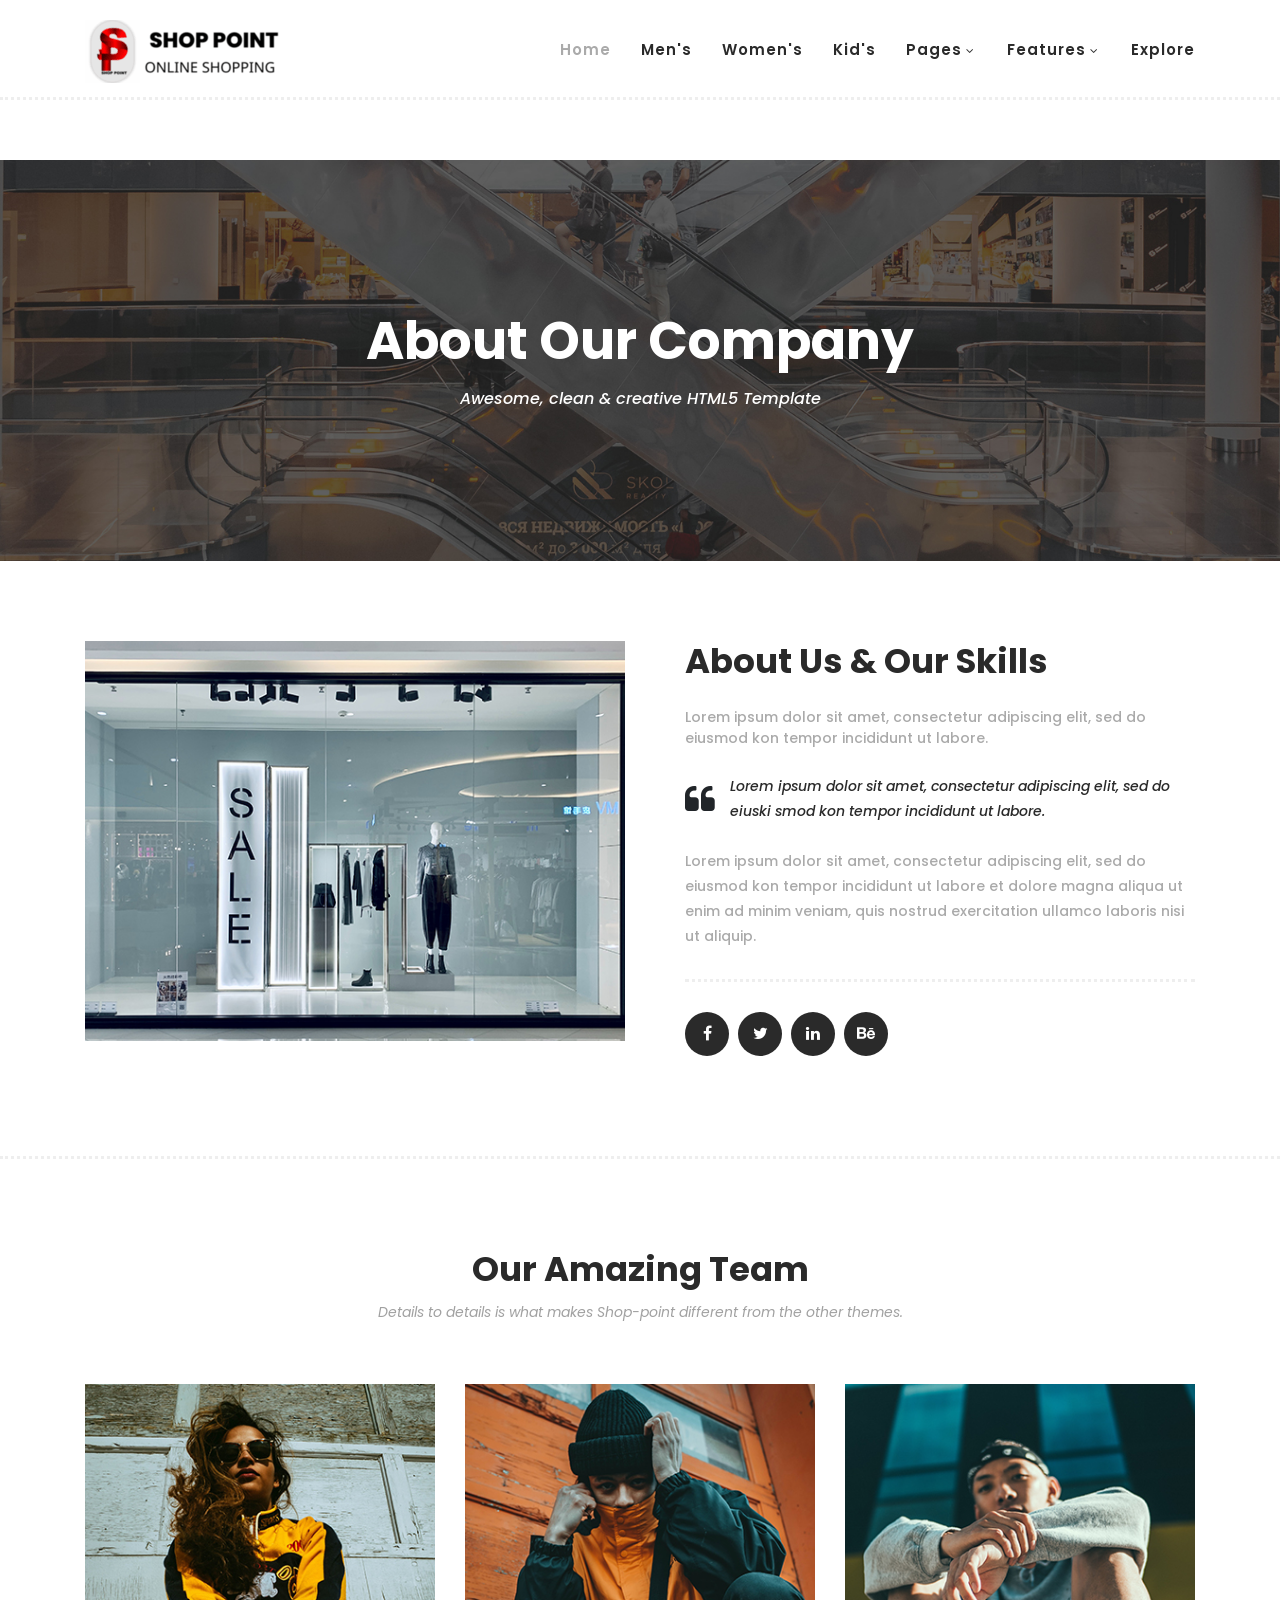
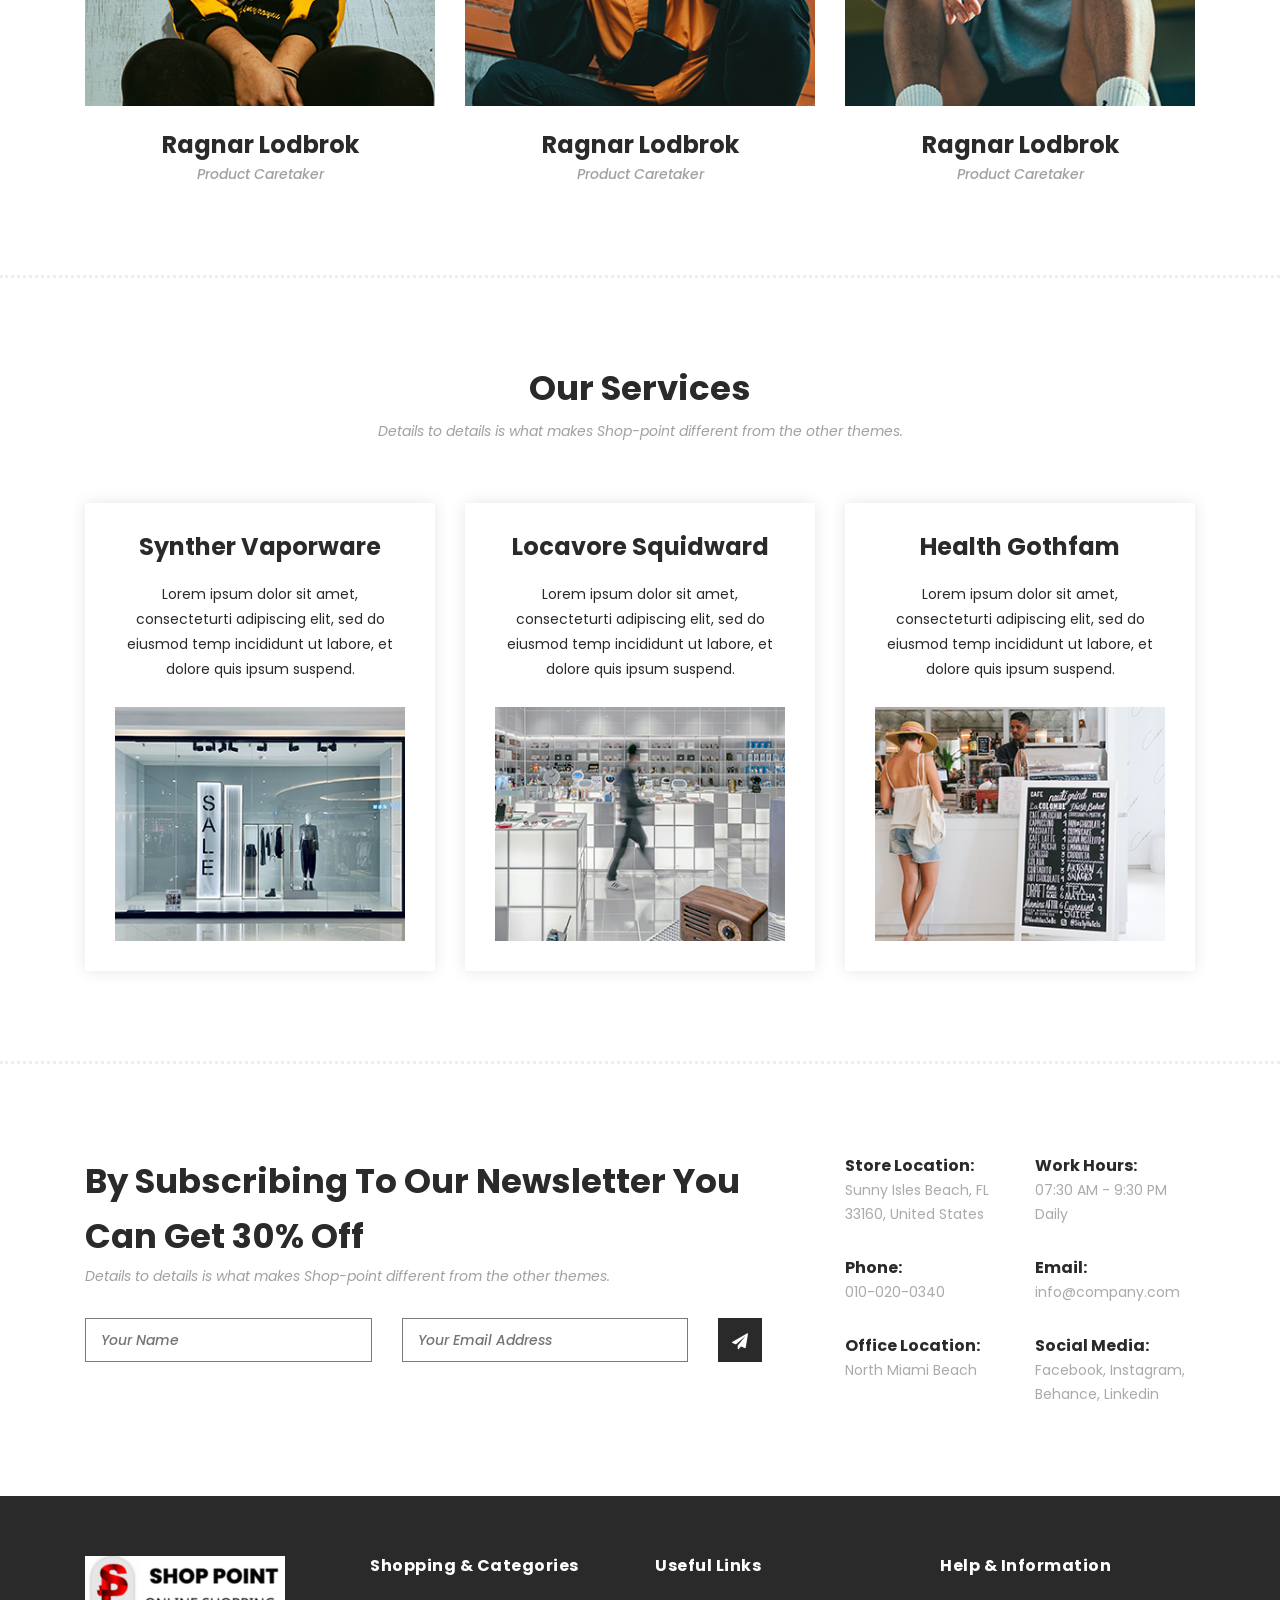
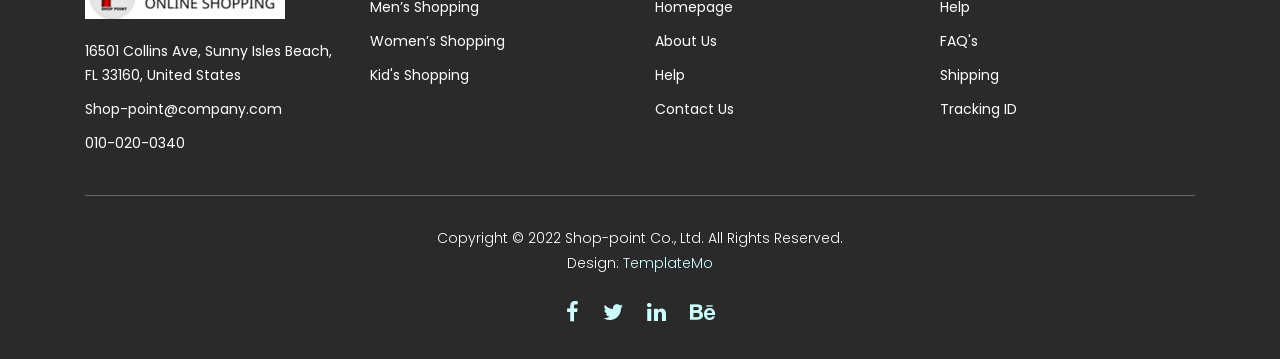
<file: about.html>
<!DOCTYPE html>
<html lang="en">
	<head>
		<meta charset="utf-8" />
		<meta
			name="viewport"
			content="width=device-width, initial-scale=1, shrink-to-fit=no"
		/>
		<meta name="description" content="" />
		<meta name="author" content="" />
		<link
			href="https://fonts.googleapis.com/css?family=Poppins:100,200,300,400,500,600,700,800,900&display=swap"
			rel="stylesheet"
		/>

		<title>Shop-point - About Page</title>

		<!-- Additional CSS Files -->
		<link
			rel="stylesheet"
			type="text/css"
			href="assets/css/bootstrap.min.css"
		/>

		<link rel="stylesheet" type="text/css" href="assets/css/font-awesome.css" />

		<link rel="stylesheet" href="assets/css/templatemo-hexashop.css" />

		<link rel="stylesheet" href="assets/css/owl-carousel.css" />

		<link rel="stylesheet" href="assets/css/lightbox.css" />
		<!--

TemplateMo 571 Shop-point

https://templatemo.com/tm-571-Shop-point

-->
	</head>

	<body>
		<!-- ***** Preloader Start ***** -->
		<div id="preloader">
			<div class="jumper">
				<div></div>
				<div></div>
				<div></div>
			</div>
		</div>
		<!-- ***** Preloader End ***** -->

		<!-- ***** Header Area Start ***** -->
		<header class="header-area header-sticky">
			<div class="container">
				<div class="row">
					<div class="col-12">
						<nav class="main-nav">
							<!-- ***** Logo Start ***** -->
							<a href="index.html" class="logo">
								<img src="assets/images/logo.png" />
							</a>
							<!-- ***** Logo End ***** -->
							<!-- ***** Menu Start ***** -->
							<ul class="nav">
								<li class="scroll-to-section">
									<a href="index.html" class="active">Home</a>
								</li>
								<li class="scroll-to-section">
									<a href="index.html">Men's</a>
								</li>
								<li class="scroll-to-section">
									<a href="index.html">Women's</a>
								</li>
								<li class="scroll-to-section">
									<a href="index.html">Kid's</a>
								</li>
								<li class="submenu">
									<a href="javascript:;">Pages</a>
									<ul>
										<li><a href="about.html">About Us</a></li>
										<li><a href="products.html">Products</a></li>
										<li><a href="single-product.html">Single Product</a></li>
										<li><a href="contact.html">Contact Us</a></li>
									</ul>
								</li>
								<li class="submenu">
									<a href="javascript:;">Features</a>
									<ul>
										<li><a href="#">Features Page 1</a></li>
										<li><a href="#">Features Page 2</a></li>
										<li><a href="#">Features Page 3</a></li>
										<li>
											<a
												rel="nofollow"
												href="https://templatemo.com/page/4"
												target="_blank"
												>Template Page 4</a
											>
										</li>
									</ul>
								</li>
								<li class="scroll-to-section">
									<a href="index.html">Explore</a>
								</li>
							</ul>
							<a class="menu-trigger">
								<span>Menu</span>
							</a>
							<!-- ***** Menu End ***** -->
						</nav>
					</div>
				</div>
			</div>
		</header>
		<!-- ***** Header Area End ***** -->

		<!-- ***** Main Banner Area Start ***** -->
		<div class="page-heading about-page-heading" id="top">
			<div class="container">
				<div class="row">
					<div class="col-lg-12">
						<div class="inner-content">
							<h2>About Our Company</h2>
							<span>Awesome, clean &amp; creative HTML5 Template</span>
						</div>
					</div>
				</div>
			</div>
		</div>
		<!-- ***** Main Banner Area End ***** -->

		<!-- ***** About Area Starts ***** -->
		<div class="about-us">
			<div class="container">
				<div class="row">
					<div class="col-lg-6">
						<div class="left-image">
							<img src="assets/images/about-left-image.jpg" alt="" />
						</div>
					</div>
					<div class="col-lg-6">
						<div class="right-content">
							<h4>About Us &amp; Our Skills</h4>
							<span
								>Lorem ipsum dolor sit amet, consectetur adipiscing elit, sed do
								eiusmod kon tempor incididunt ut labore.</span
							>
							<div class="quote">
								<i class="fa fa-quote-left"></i>
								<p>
									Lorem ipsum dolor sit amet, consectetur adipiscing elit, sed
									do eiuski smod kon tempor incididunt ut labore.
								</p>
							</div>
							<p>
								Lorem ipsum dolor sit amet, consectetur adipiscing elit, sed do
								eiusmod kon tempor incididunt ut labore et dolore magna aliqua
								ut enim ad minim veniam, quis nostrud exercitation ullamco
								laboris nisi ut aliquip.
							</p>
							<ul>
								<li>
									<a href="#"><i class="fa fa-facebook"></i></a>
								</li>
								<li>
									<a href="#"><i class="fa fa-twitter"></i></a>
								</li>
								<li>
									<a href="#"><i class="fa fa-linkedin"></i></a>
								</li>
								<li>
									<a href="#"><i class="fa fa-behance"></i></a>
								</li>
							</ul>
						</div>
					</div>
				</div>
			</div>
		</div>
		<!-- ***** About Area Ends ***** -->

		<!-- ***** Our Team Area Starts ***** -->
		<section class="our-team">
			<div class="container">
				<div class="row">
					<div class="col-lg-12">
						<div class="section-heading">
							<h2>Our Amazing Team</h2>
							<span
								>Details to details is what makes Shop-point different from the
								other themes.</span
							>
						</div>
					</div>
					<div class="col-lg-4">
						<div class="team-item">
							<div class="thumb">
								<div class="hover-effect">
									<div class="inner-content">
										<ul>
											<li>
												<a href="#"><i class="fa fa-facebook"></i></a>
											</li>
											<li>
												<a href="#"><i class="fa fa-twitter"></i></a>
											</li>
											<li>
												<a href="#"><i class="fa fa-linkedin"></i></a>
											</li>
											<li>
												<a href="#"><i class="fa fa-behance"></i></a>
											</li>
										</ul>
									</div>
								</div>
								<img src="assets/images/team-member-01.jpg" />
							</div>
							<div class="down-content">
								<h4>Ragnar Lodbrok</h4>
								<span>Product Caretaker</span>
							</div>
						</div>
					</div>
					<div class="col-lg-4">
						<div class="team-item">
							<div class="thumb">
								<div class="hover-effect">
									<div class="inner-content">
										<ul>
											<li>
												<a href="#"><i class="fa fa-facebook"></i></a>
											</li>
											<li>
												<a href="#"><i class="fa fa-twitter"></i></a>
											</li>
											<li>
												<a href="#"><i class="fa fa-linkedin"></i></a>
											</li>
											<li>
												<a href="#"><i class="fa fa-behance"></i></a>
											</li>
										</ul>
									</div>
								</div>
								<img src="assets/images/team-member-02.jpg" />
							</div>
							<div class="down-content">
								<h4>Ragnar Lodbrok</h4>
								<span>Product Caretaker</span>
							</div>
						</div>
					</div>
					<div class="col-lg-4">
						<div class="team-item">
							<div class="thumb">
								<div class="hover-effect">
									<div class="inner-content">
										<ul>
											<li>
												<a href="#"><i class="fa fa-facebook"></i></a>
											</li>
											<li>
												<a href="#"><i class="fa fa-twitter"></i></a>
											</li>
											<li>
												<a href="#"><i class="fa fa-linkedin"></i></a>
											</li>
											<li>
												<a href="#"><i class="fa fa-behance"></i></a>
											</li>
										</ul>
									</div>
								</div>
								<img src="assets/images/team-member-03.jpg" />
							</div>
							<div class="down-content">
								<h4>Ragnar Lodbrok</h4>
								<span>Product Caretaker</span>
							</div>
						</div>
					</div>
				</div>
			</div>
		</section>
		<!-- ***** Our Team Area Ends ***** -->

		<!-- ***** Services Area Starts ***** -->
		<section class="our-services">
			<div class="container">
				<div class="row">
					<div class="col-lg-12">
						<div class="section-heading">
							<h2>Our Services</h2>
							<span
								>Details to details is what makes Shop-point different from the
								other themes.</span
							>
						</div>
					</div>
					<div class="col-lg-4">
						<div class="service-item">
							<h4>Synther Vaporware</h4>
							<p>
								Lorem ipsum dolor sit amet, consecteturti adipiscing elit, sed
								do eiusmod temp incididunt ut labore, et dolore quis ipsum
								suspend.
							</p>
							<img src="assets/images/service-01.jpg" alt="" />
						</div>
					</div>
					<div class="col-lg-4">
						<div class="service-item">
							<h4>Locavore Squidward</h4>
							<p>
								Lorem ipsum dolor sit amet, consecteturti adipiscing elit, sed
								do eiusmod temp incididunt ut labore, et dolore quis ipsum
								suspend.
							</p>
							<img src="assets/images/service-02.jpg" alt="" />
						</div>
					</div>
					<div class="col-lg-4">
						<div class="service-item">
							<h4>Health Gothfam</h4>
							<p>
								Lorem ipsum dolor sit amet, consecteturti adipiscing elit, sed
								do eiusmod temp incididunt ut labore, et dolore quis ipsum
								suspend.
							</p>
							<img src="assets/images/service-03.jpg" alt="" />
						</div>
					</div>
				</div>
			</div>
		</section>
		<!-- ***** Services Area Ends ***** -->

		<!-- ***** Subscribe Area Starts ***** -->
		<div class="subscribe">
			<div class="container">
				<div class="row">
					<div class="col-lg-8">
						<div class="section-heading">
							<h2>By Subscribing To Our Newsletter You Can Get 30% Off</h2>
							<span
								>Details to details is what makes Shop-point different from the
								other themes.</span
							>
						</div>
						<form id="subscribe" action="" method="get">
							<div class="row">
								<div class="col-lg-5">
									<fieldset>
										<input
											name="name"
											type="text"
											id="name"
											placeholder="Your Name"
											required=""
										/>
									</fieldset>
								</div>
								<div class="col-lg-5">
									<fieldset>
										<input
											name="email"
											type="text"
											id="email"
											pattern="[^ @]*@[^ @]*"
											placeholder="Your Email Address"
											required=""
										/>
									</fieldset>
								</div>
								<div class="col-lg-2">
									<fieldset>
										<button
											type="submit"
											id="form-submit"
											class="main-dark-button"
										>
											<i class="fa fa-paper-plane"></i>
										</button>
									</fieldset>
								</div>
							</div>
						</form>
					</div>
					<div class="col-lg-4">
						<div class="row">
							<div class="col-6">
								<ul>
									<li>
										Store Location:<br /><span
											>Sunny Isles Beach, FL 33160, United States</span
										>
									</li>
									<li>Phone:<br /><span>010-020-0340</span></li>
									<li>Office Location:<br /><span>North Miami Beach</span></li>
								</ul>
							</div>
							<div class="col-6">
								<ul>
									<li>
										Work Hours:<br /><span>07:30 AM - 9:30 PM Daily</span>
									</li>
									<li>Email:<br /><span>info@company.com</span></li>
									<li>
										Social Media:<br /><span
											><a href="#">Facebook</a>, <a href="#">Instagram</a>,
											<a href="#">Behance</a>, <a href="#">Linkedin</a></span
										>
									</li>
								</ul>
							</div>
						</div>
					</div>
				</div>
			</div>
		</div>
		<!-- ***** Subscribe Area Ends ***** -->

		<!-- ***** Footer Start ***** -->
		<footer>
			<div class="container">
				<div class="row">
					<div class="col-lg-3">
						<div class="first-item">
							<div class="logo">
								<img
									src="assets/images/logo.png"
									alt="Shop-point ecommerce templatemo"
								/>
							</div>
							<ul>
								<li>
									<a href="#"
										>16501 Collins Ave, Sunny Isles Beach, FL 33160, United
										States</a
									>
								</li>
								<li><a href="#">Shop-point@company.com</a></li>
								<li><a href="#">010-020-0340</a></li>
							</ul>
						</div>
					</div>
					<div class="col-lg-3">
						<h4>Shopping &amp; Categories</h4>
						<ul>
							<li><a href="#">Men’s Shopping</a></li>
							<li><a href="#">Women’s Shopping</a></li>
							<li><a href="#">Kid's Shopping</a></li>
						</ul>
					</div>
					<div class="col-lg-3">
						<h4>Useful Links</h4>
						<ul>
							<li><a href="#">Homepage</a></li>
							<li><a href="#">About Us</a></li>
							<li><a href="#">Help</a></li>
							<li><a href="#">Contact Us</a></li>
						</ul>
					</div>
					<div class="col-lg-3">
						<h4>Help &amp; Information</h4>
						<ul>
							<li><a href="#">Help</a></li>
							<li><a href="#">FAQ's</a></li>
							<li><a href="#">Shipping</a></li>
							<li><a href="#">Tracking ID</a></li>
						</ul>
					</div>
					<div class="col-lg-12">
						<div class="under-footer">
							<p>
								Copyright © 2022 Shop-point Co., Ltd. All Rights Reserved.

								<br />Design:
								<a
									href="https://templatemo.com"
									target="_parent"
									title="free css templates"
									>TemplateMo</a
								>
							</p>
							<ul>
								<li>
									<a href="#"><i class="fa fa-facebook"></i></a>
								</li>
								<li>
									<a href="#"><i class="fa fa-twitter"></i></a>
								</li>
								<li>
									<a href="#"><i class="fa fa-linkedin"></i></a>
								</li>
								<li>
									<a href="#"><i class="fa fa-behance"></i></a>
								</li>
							</ul>
						</div>
					</div>
				</div>
			</div>
		</footer>

		<!-- jQuery -->
		<script src="assets/js/jquery-2.1.0.min.js"></script>

		<!-- Bootstrap -->
		<script src="assets/js/popper.js"></script>
		<script src="assets/js/bootstrap.min.js"></script>

		<!-- Plugins -->
		<script src="assets/js/owl-carousel.js"></script>
		<script src="assets/js/accordions.js"></script>
		<script src="assets/js/datepicker.js"></script>
		<script src="assets/js/scrollreveal.min.js"></script>
		<script src="assets/js/waypoints.min.js"></script>
		<script src="assets/js/jquery.counterup.min.js"></script>
		<script src="assets/js/imgfix.min.js"></script>
		<script src="assets/js/slick.js"></script>
		<script src="assets/js/lightbox.js"></script>
		<script src="assets/js/isotope.js"></script>

		<!-- Global Init -->
		<script src="assets/js/custom.js"></script>

		<script>
			$(function () {
				var selectedClass = "";
				$("p").click(function () {
					selectedClass = $(this).attr("data-rel");
					$("#portfolio").fadeTo(50, 0.1);
					$("#portfolio div")
						.not("." + selectedClass)
						.fadeOut();
					setTimeout(function () {
						$("." + selectedClass).fadeIn();
						$("#portfolio").fadeTo(50, 1);
					}, 500);
				});
			});
		</script>
	</body>
</html>
</file>
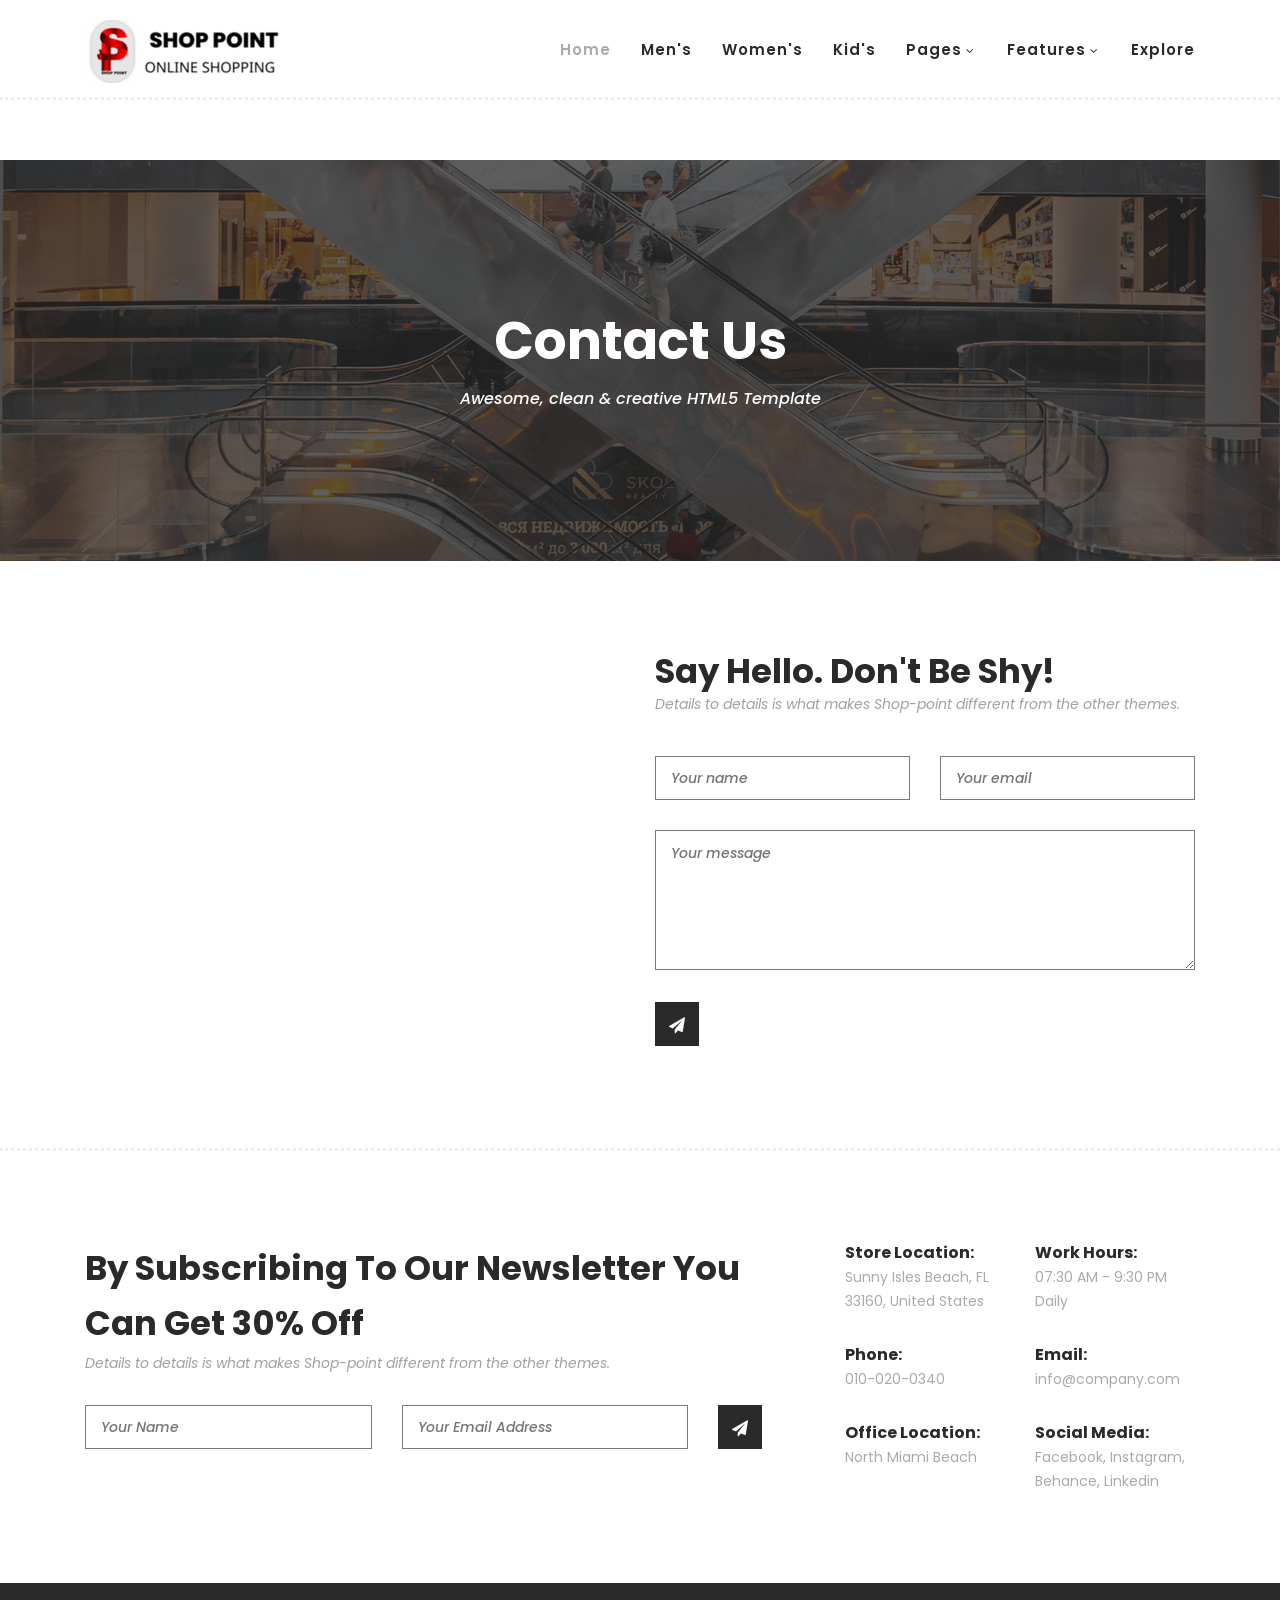
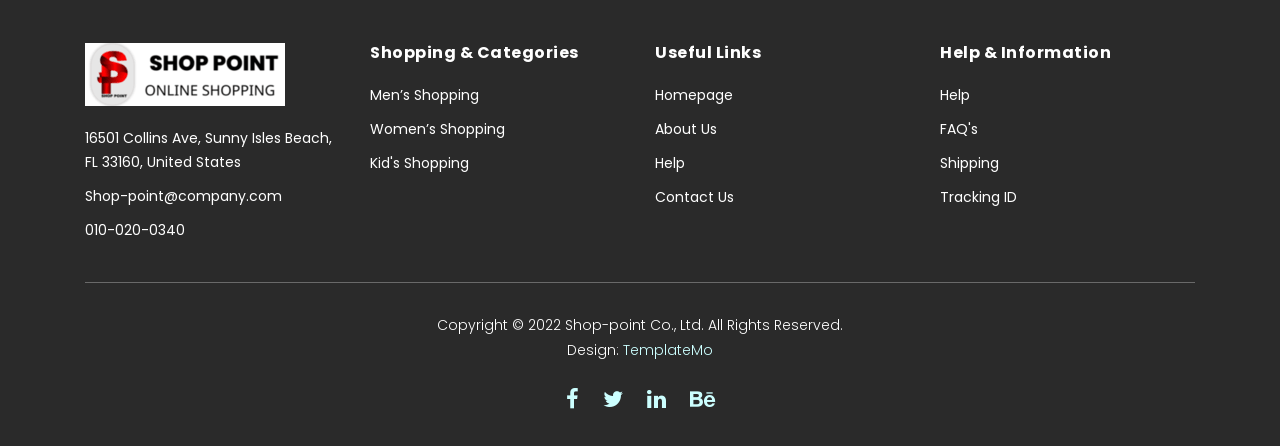
<file: contact.html>
<!DOCTYPE html>
<html lang="en">

  <head>

    <meta charset="utf-8">
    <meta name="viewport" content="width=device-width, initial-scale=1, shrink-to-fit=no">
    <meta name="description" content="">
    <meta name="author" content="">
    <link href="https://fonts.googleapis.com/css?family=Poppins:100,200,300,400,500,600,700,800,900&display=swap" rel="stylesheet">

    <title>Shop-point - Contact Page</title>


    <!-- Additional CSS Files -->
    <link rel="stylesheet" type="text/css" href="assets/css/bootstrap.min.css">

    <link rel="stylesheet" type="text/css" href="assets/css/font-awesome.css">

    <link rel="stylesheet" href="assets/css/templatemo-hexashop.css">

    <link rel="stylesheet" href="assets/css/owl-carousel.css">

    <link rel="stylesheet" href="assets/css/lightbox.css">
<!--

TemplateMo 571 Shop-point

https://templatemo.com/tm-571-Shop-point

-->
    </head>
    
    <body>
    
    <!-- ***** Preloader Start ***** -->
    <div id="preloader">
        <div class="jumper">
            <div></div>
            <div></div>
            <div></div>
        </div>
    </div>  
    <!-- ***** Preloader End ***** -->
    
    
    <!-- ***** Header Area Start ***** -->
    <header class="header-area header-sticky">
        <div class="container">
            <div class="row">
                <div class="col-12">
                    <nav class="main-nav">
                        <!-- ***** Logo Start ***** -->
                        <a href="index.html" class="logo">
                            <img src="assets/images/logo.png">
                        </a>
                        <!-- ***** Logo End ***** -->
                        <!-- ***** Menu Start ***** -->
                        <ul class="nav">
                            <li class="scroll-to-section"><a href="index.html" class="active">Home</a></li>
                            <li class="scroll-to-section"><a href="index.html">Men's</a></li>
                            <li class="scroll-to-section"><a href="index.html">Women's</a></li>
                            <li class="scroll-to-section"><a href="index.html">Kid's</a></li>
                            <li class="submenu">
                                <a href="javascript:;">Pages</a>
                                <ul>
                                    <li><a href="about.html">About Us</a></li>
                                    <li><a href="products.html">Products</a></li>
                                    <li><a href="single-product.html">Single Product</a></li>
                                    <li><a href="contact.html">Contact Us</a></li>
                                </ul>
                            </li>
                            <li class="submenu">
                                <a href="javascript:;">Features</a>
                                <ul>
                                    <li><a href="#">Features Page 1</a></li>
                                    <li><a href="#">Features Page 2</a></li>
                                    <li><a href="#">Features Page 3</a></li>
                                    <li><a rel="nofollow" href="https://templatemo.com/page/4" target="_blank">Template Page 4</a></li>
                                </ul>
                            </li>
                            <li class="scroll-to-section"><a href="index.html">Explore</a></li>
                        </ul>        
                        <a class='menu-trigger'>
                            <span>Menu</span>
                        </a>
                        <!-- ***** Menu End ***** -->
                    </nav>
                </div>
            </div>
        </div>
    </header>
    <!-- ***** Header Area End ***** -->

    <!-- ***** Main Banner Area Start ***** -->
    <div class="page-heading about-page-heading" id="top">
        <div class="container">
            <div class="row">
                <div class="col-lg-12">
                    <div class="inner-content">
                        <h2>Contact Us</h2>
                        <span>Awesome, clean &amp; creative HTML5 Template</span>
                    </div>
                </div>
            </div>
        </div>
    </div>
    <!-- ***** Main Banner Area End ***** -->

    <!-- ***** Contact Area Starts ***** -->
    <div class="contact-us">
        <div class="container">
            <div class="row">
                <div class="col-lg-6">
                    <div id="map">
                      <iframe src="https://www.google.com/maps/embed?pb=!1m18!1m12!1m3!1d90186.37207676383!2d-80.13495239500924!3d25.9317678710111!2m3!1f0!2f0!3f0!3m2!1i1024!2i768!4f13.1!3m3!1m2!1s0x88d9ad1877e4a82d%3A0xa891714787d1fb5e!2sPier%20Park!5e1!3m2!1sen!2sth!4v1637512439384!5m2!1sen!2sth" width="100%" height="400px" frameborder="0" style="border:0" allowfullscreen></iframe>
                      <!-- You can simply copy and paste "Embed a map" code from Google Maps for any location. -->
                      
                    </div>
                </div>
                <div class="col-lg-6">
                    <div class="section-heading">
                        <h2>Say Hello. Don't Be Shy!</h2>
                        <span>Details to details is what makes Shop-point different from the other themes.</span>
                    </div>
                    <form id="contact" action="" method="post">
                        <div class="row">
                          <div class="col-lg-6">
                            <fieldset>
                              <input name="name" type="text" id="name" placeholder="Your name" required="">
                            </fieldset>
                          </div>
                          <div class="col-lg-6">
                            <fieldset>
                              <input name="email" type="text" id="email" placeholder="Your email" required="">
                            </fieldset>
                          </div>
                          <div class="col-lg-12">
                            <fieldset>
                              <textarea name="message" rows="6" id="message" placeholder="Your message" required=""></textarea>
                            </fieldset>
                          </div>
                          <div class="col-lg-12">
                            <fieldset>
                              <button type="submit" id="form-submit" class="main-dark-button"><i class="fa fa-paper-plane"></i></button>
                          </div>
                        </div>
                      </form>
                </div>
            </div>
        </div>
    </div>
    <!-- ***** Contact Area Ends ***** -->

    <!-- ***** Subscribe Area Starts ***** -->
    <div class="subscribe">
        <div class="container">
            <div class="row">
                <div class="col-lg-8">
                    <div class="section-heading">
                        <h2>By Subscribing To Our Newsletter You Can Get 30% Off</h2>
                        <span>Details to details is what makes Shop-point different from the other themes.</span>
                    </div>
                    <form id="subscribe" action="" method="get">
                        <div class="row">
                          <div class="col-lg-5">
                            <fieldset>
                              <input name="name" type="text" id="name" placeholder="Your Name" required="">
                            </fieldset>
                          </div>
                          <div class="col-lg-5">
                            <fieldset>
                              <input name="email" type="text" id="email" pattern="[^ @]*@[^ @]*" placeholder="Your Email Address" required="">
                            </fieldset>
                          </div>
                          <div class="col-lg-2">
                            <fieldset>
                              <button type="submit" id="form-submit" class="main-dark-button"><i class="fa fa-paper-plane"></i></button>
                            </fieldset>
                          </div>
                        </div>
                    </form>
                </div>
                <div class="col-lg-4">
                    <div class="row">
                        <div class="col-6">
                            <ul>
                                <li>Store Location:<br><span>Sunny Isles Beach, FL 33160, United States</span></li>
                                <li>Phone:<br><span>010-020-0340</span></li>
                                <li>Office Location:<br><span>North Miami Beach</span></li>
                            </ul>
                        </div>
                        <div class="col-6">
                            <ul>
                                <li>Work Hours:<br><span>07:30 AM - 9:30 PM Daily</span></li>
                                <li>Email:<br><span>info@company.com</span></li>
                                <li>Social Media:<br><span><a href="#">Facebook</a>, <a href="#">Instagram</a>, <a href="#">Behance</a>, <a href="#">Linkedin</a></span></li>
                            </ul>
                        </div>
                    </div>
                </div>
            </div>
        </div>
    </div>
    <!-- ***** Subscribe Area Ends ***** -->

    <!-- ***** Footer Start ***** -->
    <footer>
        <div class="container">
            <div class="row">
                <div class="col-lg-3">
                    <div class="first-item">
                        <div class="logo">
                            <img src="assets/images/logo.png" alt="Shop-point ecommerce templatemo">
                        </div>
                        <ul>
                            <li><a href="#">16501 Collins Ave, Sunny Isles Beach, FL 33160, United States</a></li>
                            <li><a href="#">Shop-point@company.com</a></li>
                            <li><a href="#">010-020-0340</a></li>
                        </ul>
                    </div>
                </div>
                <div class="col-lg-3">
                    <h4>Shopping &amp; Categories</h4>
                    <ul>
                        <li><a href="#">Men’s Shopping</a></li>
                        <li><a href="#">Women’s Shopping</a></li>
                        <li><a href="#">Kid's Shopping</a></li>
                    </ul>
                </div>
                <div class="col-lg-3">
                    <h4>Useful Links</h4>
                    <ul>
                        <li><a href="#">Homepage</a></li>
                        <li><a href="#">About Us</a></li>
                        <li><a href="#">Help</a></li>
                        <li><a href="#">Contact Us</a></li>
                    </ul>
                </div>
                <div class="col-lg-3">
                    <h4>Help &amp; Information</h4>
                    <ul>
                        <li><a href="#">Help</a></li>
                        <li><a href="#">FAQ's</a></li>
                        <li><a href="#">Shipping</a></li>
                        <li><a href="#">Tracking ID</a></li>
                    </ul>
                </div>
                <div class="col-lg-12">
                    <div class="under-footer">
                        <p>Copyright © 2022 Shop-point Co., Ltd. All Rights Reserved. 
                        
                        <br>Design: <a href="https://templatemo.com" target="_parent" title="free css templates">TemplateMo</a></p>
                        <ul>
                            <li><a href="#"><i class="fa fa-facebook"></i></a></li>
                            <li><a href="#"><i class="fa fa-twitter"></i></a></li>
                            <li><a href="#"><i class="fa fa-linkedin"></i></a></li>
                            <li><a href="#"><i class="fa fa-behance"></i></a></li>
                        </ul>
                    </div>
                </div>
            </div>
        </div>
    </footer>
    

    <!-- jQuery -->
    <script src="assets/js/jquery-2.1.0.min.js"></script>

    <!-- Bootstrap -->
    <script src="assets/js/popper.js"></script>
    <script src="assets/js/bootstrap.min.js"></script>

    <!-- Plugins -->
    <script src="assets/js/owl-carousel.js"></script>
    <script src="assets/js/accordions.js"></script>
    <script src="assets/js/datepicker.js"></script>
    <script src="assets/js/scrollreveal.min.js"></script>
    <script src="assets/js/waypoints.min.js"></script>
    <script src="assets/js/jquery.counterup.min.js"></script>
    <script src="assets/js/imgfix.min.js"></script> 
    <script src="assets/js/slick.js"></script> 
    <script src="assets/js/lightbox.js"></script> 
    <script src="assets/js/isotope.js"></script> 
    
    <!-- Global Init -->
    <script src="assets/js/custom.js"></script>

    <script>

        $(function() {
            var selectedClass = "";
            $("p").click(function(){
            selectedClass = $(this).attr("data-rel");
            $("#portfolio").fadeTo(50, 0.1);
                $("#portfolio div").not("."+selectedClass).fadeOut();
            setTimeout(function() {
              $("."+selectedClass).fadeIn();
              $("#portfolio").fadeTo(50, 1);
            }, 500);
                
            });
        });

    </script>

  </body>

</html>
</file>
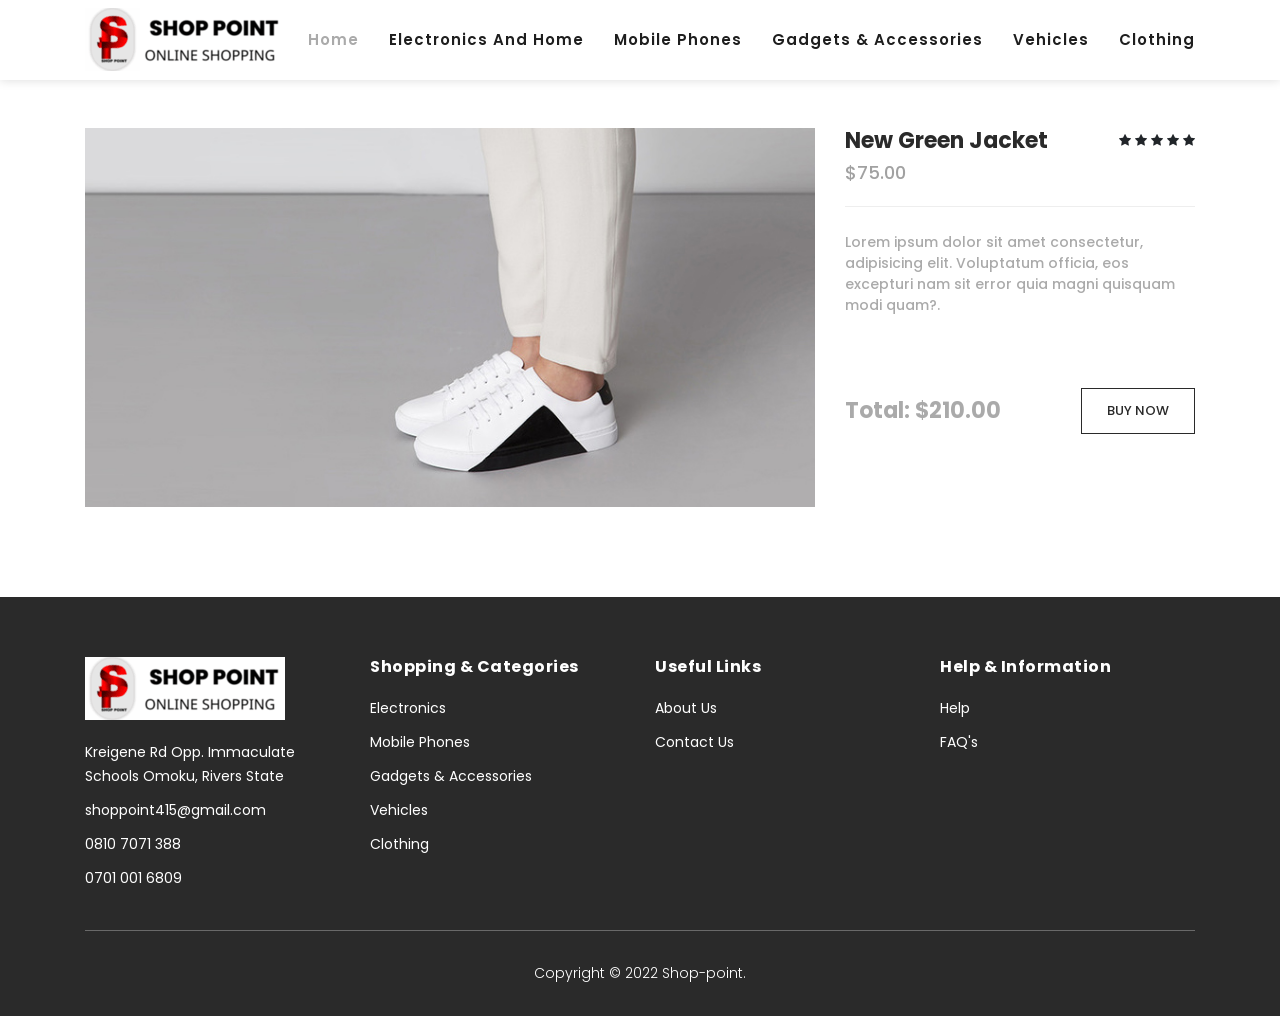
<file: single-product.html>
<!DOCTYPE html>
<html lang="en">
	<head>
		<meta charset="utf-8" />
		<meta
			name="viewport"
			content="width=device-width, initial-scale=1, shrink-to-fit=no"
		/>
		<meta name="description" content="" />
		<meta name="author" content="" />
		<link
			href="https://fonts.googleapis.com/css?family=Poppins:100,200,300,400,500,600,700,800,900&display=swap"
			rel="stylesheet"
		/>

		<title>Shop-point Ecommerce HTML CSS Template</title>

		<!-- Additional CSS Files -->
		<link
			rel="stylesheet"
			type="text/css"
			href="assets/css/bootstrap.min.css"
		/>

		<link rel="stylesheet" type="text/css" href="assets/css/font-awesome.css" />

		<link rel="stylesheet" href="assets/css/templatemo-hexashop.css" />

		<link rel="stylesheet" href="assets/css/owl-carousel.css" />

		<link rel="stylesheet" href="assets/css/lightbox.css" />
		<!--

TemplateMo 571 Shop-point

https://templatemo.com/tm-571-Shop-point

-->
	</head>

	<body>
		<!-- ***** Preloader Start ***** -->
		<div id="preloader">
			<div class="jumper">
				<div></div>
				<div></div>
				<div></div>
			</div>
		</div>
		<!-- ***** Preloader End ***** -->

		<!-- ***** Header Area Start ***** -->
		<header class="header-area header-sticky">
			<div class="container">
				<div class="row">
					<div class="col-12">
						<nav class="main-nav">
							<!-- ***** Logo Start ***** -->
							<a href="index.html" class="logo">
								<img src="assets/images/logo.png" />
							</a>
							<!-- ***** Logo End ***** -->
							<!-- ***** Menu Start ***** -->
							<ul class="nav">
								<li class="scroll-to-section">
									<a href="#top" class="active">Home</a>
								</li>
								<li class="scroll-to-section">
									<a href="#electronics">Electronics and Home</a>
								</li>
								<li class="scroll-to-section">
									<a href="#women">Mobile Phones</a>
								</li>
								<li class="scroll-to-section">
									<a href="#women">Gadgets & Accessories</a>
								</li>
								<li class="scroll-to-section"><a href="#kids">Vehicles</a></li>
								<li class="scroll-to-section"><a href="#kids">Clothing</a></li>
							</ul>
							<a class="menu-trigger">
								<span>Menu</span>
							</a>
							<!-- ***** Menu End ***** -->
						</nav>
					</div>
				</div>
			</div>
		</header>
		<!-- ***** Header Area End ***** -->
		<br />
		<br />
		<!-- ***** Product Area Starts ***** -->
		<section class="section" id="product">
			<div class="container">
				<div class="row">
					<div class="col-lg-8">
						<div class="left-images">
							<img src="assets/images/single-product-02.jpg" alt="" />
						</div>
					</div>
					<div class="col-lg-4">
						<div class="right-content">
							<h4>New Green Jacket</h4>
							<span class="price">$75.00</span>
							<ul class="stars">
								<li><i class="fa fa-star"></i></li>
								<li><i class="fa fa-star"></i></li>
								<li><i class="fa fa-star"></i></li>
								<li><i class="fa fa-star"></i></li>
								<li><i class="fa fa-star"></i></li>
							</ul>
							<span
								>Lorem ipsum dolor sit amet consectetur, adipisicing elit.
								Voluptatum officia, eos excepturi nam sit error quia magni
								quisquam modi quam?.</span
							>
							<br />
							<br />
							<br />
							<div class="total">
								<h4>Total: $210.00</h4>
								<div class="main-border-button">
									<a href="#">BUY NOW</a>
								</div>
							</div>
						</div>
					</div>
				</div>
			</div>
		</section>
		<!-- ***** Product Area Ends ***** -->

		<!-- ***** Footer Start ***** -->
		<footer>
			<div class="container">
				<div class="row">
					<div class="col-lg-3">
						<div class="first-item">
							<div class="logo">
								<img
									src="assets/images/logo.png"
									alt="Shop-point ecommerce templatemo"
								/>
							</div>
							<ul>
								<li>
									<a href="#"
										>Kreigene Rd Opp. Immaculate Schools Omoku, Rivers State</a
									>
								</li>
								<li><a href="#">shoppoint415@gmail.com</a></li>
								<li><a href="#">0810 7071 388</a></li>
								<li><a href="#">0701 001 6809</a></li>
							</ul>
						</div>
					</div>
					<div class="col-lg-3">
						<h4>Shopping &amp; Categories</h4>
						<ul>
							<li><a href="#">Electronics</a></li>
							<li><a href="#">Mobile Phones</a></li>
							<li><a href="#">Gadgets & Accessories</a></li>
							<li><a href="#">Vehicles</a></li>
							<li><a href="#">Clothing</a></li>
						</ul>
					</div>
					<div class="col-lg-3">
						<h4>Useful Links</h4>
						<ul>
							<li><a href="#">About Us</a></li>
							<li><a href="#">Contact Us</a></li>
						</ul>
					</div>
					<div class="col-lg-3">
						<h4>Help &amp; Information</h4>
						<ul>
							<li><a href="#">Help</a></li>
							<li><a href="#">FAQ's</a></li>
						</ul>
					</div>
					<div class="col-lg-12">
						<div class="under-footer">
							<p>Copyright © 2022 Shop-point.</p>
						</div>
					</div>
				</div>
			</div>
		</footer>
		<!-- jQuery -->
		<script src="assets/js/jquery-2.1.0.min.js"></script>

		<!-- Bootstrap -->
		<script src="assets/js/popper.js"></script>
		<script src="assets/js/bootstrap.min.js"></script>

		<!-- Plugins -->
		<script src="assets/js/owl-carousel.js"></script>
		<script src="assets/js/accordions.js"></script>
		<script src="assets/js/datepicker.js"></script>
		<script src="assets/js/scrollreveal.min.js"></script>
		<script src="assets/js/waypoints.min.js"></script>
		<script src="assets/js/jquery.counterup.min.js"></script>
		<script src="assets/js/imgfix.min.js"></script>
		<script src="assets/js/slick.js"></script>
		<script src="assets/js/lightbox.js"></script>
		<script src="assets/js/isotope.js"></script>
		<script src="assets/js/quantity.js"></script>

		<!-- Global Init -->
		<script src="assets/js/custom.js"></script>

		<script>
			$(function () {
				var selectedClass = "";
				$("p").click(function () {
					selectedClass = $(this).attr("data-rel");
					$("#portfolio").fadeTo(50, 0.1);
					$("#portfolio div")
						.not("." + selectedClass)
						.fadeOut();
					setTimeout(function () {
						$("." + selectedClass).fadeIn();
						$("#portfolio").fadeTo(50, 1);
					}, 500);
				});
			});
		</script>
	</body>
</html>
</file>
<file: assets/css/templatemo-hexashop.css>
/*

TemplateMo 571 Shop-point

https://templatemo.com/tm-571-Shop-point

*/

/* ---------------------------------------------
Table of contents
------------------------------------------------
01. font & reset css
02. reset
03. global styles
04. header
05. banner
06. features
07. testimonials
08. contact
09. footer
10. preloader
11. search
12. portfolio

--------------------------------------------- */
/* 
---------------------------------------------
font & reset css
--------------------------------------------- 
*/
@import url("https://fonts.googleapis.com/css?family=Poppins:100,200,300,400,500,600,700,800,900");
/* 
---------------------------------------------
reset
--------------------------------------------- 
*/
html,
body,
div,
span,
applet,
object,
iframe,
h1,
h2,
h3,
h4,
h5,
h6,
p,
blockquote,
div pre,
a,
abbr,
acronym,
address,
big,
cite,
code,
del,
dfn,
em,
font,
img,
ins,
kbd,
q,
s,
samp,
small,
strike,
strong,
sub,
sup,
tt,
var,
b,
u,
i,
center,
dl,
dt,
dd,
ol,
ul,
li,
figure,
header,
nav,
section,
article,
aside,
footer,
figcaption {
	margin: 0;
	padding: 0;
	border: 0;
	outline: 0;
}

.clearfix:after {
	content: ".";
	display: block;
	clear: both;
	visibility: hidden;
	line-height: 0;
	height: 0;
}

.clearfix {
	display: inline-block;
}

html[xmlns] .clearfix {
	display: block;
}

* html .clearfix {
	height: 1%;
}

ul,
li {
	padding: 0;
	margin: 0;
	list-style: none;
}

header,
nav,
section,
article,
aside,
footer,
hgroup {
	display: block;
}

* {
	box-sizing: border-box;
}

html,
body {
	font-family: "Poppins", sans-serif;
	font-weight: 400;
	background-color: #fff;
	font-size: 16px;
	-ms-text-size-adjust: 100%;
	-webkit-font-smoothing: antialiased;
	-moz-osx-font-smoothing: grayscale;
}

a {
	text-decoration: none !important;
}

h1,
h2,
h3,
h4,
h5,
h6 {
	margin-top: 0px;
	margin-bottom: 0px;
}

ul {
	margin-bottom: 0px;
}

p {
	font-size: 14px;
	line-height: 25px;
	color: #2a2a2a;
}

/* 
---------------------------------------------
global styles
--------------------------------------------- 
*/
html,
body {
	background: #fff;
	font-family: "Poppins", sans-serif;
}

::selection {
	background: #2a2a2a;
	color: #fff;
}

::-moz-selection {
	background: #2a2a2a;
	color: #fff;
}

@media (max-width: 991px) {
	html,
	body {
		overflow-x: hidden;
	}
	.mobile-top-fix {
		margin-top: 30px;
		margin-bottom: 0px;
	}
	.mobile-bottom-fix {
		margin-bottom: 30px;
	}
	.mobile-bottom-fix-big {
		margin-bottom: 60px;
	}
}

.main-border-button a {
	font-size: 13px;
	color: #fff;
	border: 1px solid #fff;
	padding: 12px 25px;
	display: inline-block;
	font-weight: 500;
	transition: all 0.3s;
}

.main-border-button a:hover {
	background-color: #fff;
	color: #2a2a2a;
}

.main-white-button a {
	font-size: 13px;
	color: #2a2a2a;
	background-color: #fff;
	padding: 12px 25px;
	display: inline-block;
	border-radius: 3px;
	font-weight: 600;
	transition: all 0.3s;
}

.main-white-button a:hover {
	opacity: 0.9;
}

.main-text-button a {
	font-size: 13px;
	color: #fff;
	font-weight: 600;
	transition: all 0.3s;
}

.main-text-button a:hover {
	opacity: 0.9;
}

.section-heading h2 {
	font-size: 34px;
	font-weight: 700;
	color: #2a2a2a;
}

.section-heading span {
	font-size: 14px;
	color: #a1a1a1;
	font-style: italic;
	font-weight: 400;
}

/* 
---------------------------------------------
header
--------------------------------------------- 
*/

.background-header {
	border-bottom: none !important;
	background-color: #fff;
	height: 80px !important;
	position: fixed !important;
	top: 0px;
	left: 0px;
	right: 0px;
	box-shadow: 0px 0px 10px rgba(0, 0, 0, 0.15) !important;
}

.background-header .logo,
.background-header .main-nav .nav li a {
	color: #1e1e1e !important;
}

.background-header .main-nav .nav li:hover a {
	color: #2a2a2a !important;
}

.background-header .nav li a.active {
	color: #2a2a2a !important;
}

.header-area {
	border-bottom: 3px dotted #eee;
	box-shadow: none;
	background-color: #fff;
	position: absolute;
	top: 0px;
	left: 0px;
	right: 0px;
	z-index: 100;
	height: 100px;
	-webkit-transition: all 0.5s ease 0s;
	-moz-transition: all 0.5s ease 0s;
	-o-transition: all 0.5s ease 0s;
	transition: all 0.5s ease 0s;
}

.header-area .main-nav {
	min-height: 80px;
	background: transparent;
}

.header-area .main-nav .logo {
	line-height: 100px;
	color: #fff;
	height: 50px !important;
	width: 50px !important;
	font-size: 28px;
	font-weight: 700;
	text-transform: uppercase;
	letter-spacing: 2px;
	float: left;
	-webkit-transition: all 0.3s ease 0s;
	-moz-transition: all 0.3s ease 0s;
	-o-transition: all 0.3s ease 0s;
	transition: all 0.3s ease 0s;
}

.background-header .main-nav .logo {
	line-height: 75px;
}

.background-header .nav {
	margin-top: 20px !important;
}

.header-area .main-nav .nav {
	float: right;
	margin-top: 30px;
	margin-right: 0px;
	background-color: transparent;
	-webkit-transition: all 0.3s ease 0s;
	-moz-transition: all 0.3s ease 0s;
	-o-transition: all 0.3s ease 0s;
	transition: all 0.3s ease 0s;
	position: relative;
	z-index: 999;
}

.header-area .main-nav .nav li {
	padding-left: 15px;
	padding-right: 15px;
}

.header-area .main-nav .nav li:last-child {
	padding-right: 0px;
}

.header-area .main-nav .nav li a {
	display: block;
	font-weight: 600;
	font-size: 15px;
	color: #2a2a2a;
	text-transform: capitalize;
	-webkit-transition: all 0.3s ease 0s;
	-moz-transition: all 0.3s ease 0s;
	-o-transition: all 0.3s ease 0s;
	transition: all 0.3s ease 0s;
	height: 40px;
	line-height: 40px;
	border: transparent;
	letter-spacing: 1px;
}

.header-area .main-nav .nav li a {
	color: #2a2a2a;
}

.header-area .main-nav .nav li:hover a,
.header-area .main-nav .nav li a.active {
	color: #aaa !important;
}

.background-header .main-nav .nav li:hover a,
.background-header .main-nav .nav li a.active {
	color: #aaa !important;
	opacity: 1;
}

.header-area .main-nav .nav li.submenu {
	position: relative;
	padding-right: 30px;
}

.header-area .main-nav .nav li.submenu:after {
	font-family: FontAwesome;
	content: "\f107";
	font-size: 12px;
	color: #2a2a2a;
	position: absolute;
	right: 18px;
	top: 12px;
}

.background-header .main-nav .nav li.submenu:after {
	color: #2a2a2a;
}

.header-area .main-nav .nav li.submenu ul {
	position: absolute;
	width: 200px;
	box-shadow: 0 2px 28px 0 rgba(0, 0, 0, 0.06);
	overflow: hidden;
	top: 50px;
	opacity: 0;
	transform: translateY(+2em);
	visibility: hidden;
	z-index: -1;
	transition: all 0.3s ease-in-out 0s, visibility 0s linear 0.3s,
		z-index 0s linear 0.01s;
}

.header-area .main-nav .nav li.submenu ul li {
	margin-left: 0px;
	padding-left: 0px;
	padding-right: 0px;
}

.header-area .main-nav .nav li.submenu ul li a {
	opacity: 1;
	display: block;
	background: #f7f7f7;
	color: #2a2a2a !important;
	padding-left: 20px;
	height: 40px;
	line-height: 40px;
	-webkit-transition: all 0.3s ease 0s;
	-moz-transition: all 0.3s ease 0s;
	-o-transition: all 0.3s ease 0s;
	transition: all 0.3s ease 0s;
	position: relative;
	font-size: 13px;
	font-weight: 400;
	border-bottom: 1px solid #eee;
}

.header-area .main-nav .nav li.submenu ul li a:hover {
	background: #fff;
	color: #aaa !important;
	padding-left: 25px;
}

.header-area .main-nav .nav li.submenu ul li a:hover:before {
	width: 3px;
}

.header-area .main-nav .nav li.submenu:hover ul {
	visibility: visible;
	opacity: 1;
	z-index: 1;
	transform: translateY(0%);
	transition-delay: 0s, 0s, 0.3s;
}

.header-area .main-nav .menu-trigger {
	cursor: pointer;
	display: block;
	position: absolute;
	top: 33px;
	width: 32px;
	height: 40px;
	text-indent: -9999em;
	z-index: 99;
	right: 40px;
	display: none;
}

.background-header .main-nav .menu-trigger {
	top: 23px;
}

.header-area .main-nav .menu-trigger span,
.header-area .main-nav .menu-trigger span:before,
.header-area .main-nav .menu-trigger span:after {
	-moz-transition: all 0.4s;
	-o-transition: all 0.4s;
	-webkit-transition: all 0.4s;
	transition: all 0.4s;
	background-color: #1e1e1e;
	display: block;
	position: absolute;
	width: 30px;
	height: 2px;
	left: 0;
}

.background-header .main-nav .menu-trigger span,
.background-header .main-nav .menu-trigger span:before,
.background-header .main-nav .menu-trigger span:after {
	background-color: #1e1e1e;
}

.header-area .main-nav .menu-trigger span:before,
.header-area .main-nav .menu-trigger span:after {
	-moz-transition: all 0.4s;
	-o-transition: all 0.4s;
	-webkit-transition: all 0.4s;
	transition: all 0.4s;
	background-color: #1e1e1e;
	display: block;
	position: absolute;
	width: 30px;
	height: 2px;
	left: 0;
	width: 75%;
}

.background-header .main-nav .menu-trigger span:before,
.background-header .main-nav .menu-trigger span:after {
	background-color: #1e1e1e;
}

.header-area .main-nav .menu-trigger span:before,
.header-area .main-nav .menu-trigger span:after {
	content: "";
}

.header-area .main-nav .menu-trigger span {
	top: 16px;
}

.header-area .main-nav .menu-trigger span:before {
	-moz-transform-origin: 33% 100%;
	-ms-transform-origin: 33% 100%;
	-webkit-transform-origin: 33% 100%;
	transform-origin: 33% 100%;
	top: -10px;
	z-index: 10;
}

.header-area .main-nav .menu-trigger span:after {
	-moz-transform-origin: 33% 0;
	-ms-transform-origin: 33% 0;
	-webkit-transform-origin: 33% 0;
	transform-origin: 33% 0;
	top: 10px;
}

.header-area .main-nav .menu-trigger.active span,
.header-area .main-nav .menu-trigger.active span:before,
.header-area .main-nav .menu-trigger.active span:after {
	background-color: transparent;
	width: 100%;
}

.header-area .main-nav .menu-trigger.active span:before {
	-moz-transform: translateY(6px) translateX(1px) rotate(45deg);
	-ms-transform: translateY(6px) translateX(1px) rotate(45deg);
	-webkit-transform: translateY(6px) translateX(1px) rotate(45deg);
	transform: translateY(6px) translateX(1px) rotate(45deg);
	background-color: #1e1e1e;
}

.background-header .main-nav .menu-trigger.active span:before {
	background-color: #1e1e1e;
}

.header-area .main-nav .menu-trigger.active span:after {
	-moz-transform: translateY(-6px) translateX(1px) rotate(-45deg);
	-ms-transform: translateY(-6px) translateX(1px) rotate(-45deg);
	-webkit-transform: translateY(-6px) translateX(1px) rotate(-45deg);
	transform: translateY(-6px) translateX(1px) rotate(-45deg);
	background-color: #1e1e1e;
}

.background-header .main-nav .menu-trigger.active span:after {
	background-color: #1e1e1e;
}

.header-area.header-sticky {
	min-height: 80px;
}

.header-area .nav {
	margin-top: 30px;
}

.header-area.header-sticky .nav li a.active {
	color: #aaa;
}

@media (max-width: 1200px) {
	.header-area .main-nav .nav li {
		padding-left: 12px;
		padding-right: 12px;
	}
	.header-area .main-nav:before {
		display: none;
	}
}

@media (max-width: 767px) {
	.header-area .main-nav .logo {
		color: #1e1e1e;
	}
	.header-area.header-sticky .nav li a:hover,
	.header-area.header-sticky .nav li a.active {
		color: #aaa !important;
		opacity: 1;
	}
	.header-area.header-sticky .nav li.search-icon a {
		width: 100%;
	}
	.header-area {
		background-color: #f7f7f7;
		padding: 0px 15px;
		height: 100px;
		box-shadow: none;
		text-align: center;
	}
	.header-area .container {
		padding: 0px;
	}
	.header-area .logo {
		margin-left: 30px;
	}
	.header-area .menu-trigger {
		display: block !important;
	}
	.header-area .main-nav {
		overflow: hidden;
	}
	.header-area .main-nav .nav {
		float: none;
		width: 100%;
		display: none;
		-webkit-transition: all 0s ease 0s;
		-moz-transition: all 0s ease 0s;
		-o-transition: all 0s ease 0s;
		transition: all 0s ease 0s;
		margin-left: 0px;
	}
	.header-area .main-nav .nav li:first-child {
		border-top: 1px solid #eee;
	}
	.header-area.header-sticky .nav {
		margin-top: 100px !important;
	}
	.header-area .main-nav .nav li {
		width: 100%;
		background: #fff;
		border-bottom: 1px solid #eee;
		padding-left: 0px !important;
		padding-right: 0px !important;
	}
	.header-area .main-nav .nav li a {
		height: 50px !important;
		line-height: 50px !important;
		padding: 0px !important;
		border: none !important;
		background: #f7f7f7 !important;
		color: #191a20 !important;
	}
	.header-area .main-nav .nav li a:hover {
		background: #eee !important;
		color: #aaa !important;
	}
	.header-area .main-nav .nav li.submenu ul {
		position: relative;
		visibility: inherit;
		opacity: 1;
		z-index: 1;
		transform: translateY(0%);
		transition-delay: 0s, 0s, 0.3s;
		top: 0px;
		width: 100%;
		box-shadow: none;
		height: 0px;
	}
	.header-area .main-nav .nav li.submenu ul li a {
		font-size: 12px;
		font-weight: 400;
	}
	.header-area .main-nav .nav li.submenu ul li a:hover:before {
		width: 0px;
	}
	.header-area .main-nav .nav li.submenu ul.active {
		height: auto !important;
	}
	.header-area .main-nav .nav li.submenu:after {
		color: #3b566e;
		right: 25px;
		font-size: 14px;
		top: 15px;
	}
	.header-area .main-nav .nav li.submenu:hover ul,
	.header-area .main-nav .nav li.submenu:focus ul {
		height: 0px;
	}
}

@media (min-width: 767px) {
	.header-area .main-nav .nav {
		display: flex !important;
	}
}

/* 
---------------------------------------------
banner
--------------------------------------------- 
*/

.main-banner {
	border-bottom: 3px dotted #eee;
	padding-top: 160px;
	padding-bottom: 30px;
}

.main-banner .left-content .thumb img {
	width: 100%;
	overflow: hidden;
}

.main-banner .left-content .inner-content {
	position: absolute;
	left: 100px;
	top: 50%;
	transform: translateY(-50%);
}

.main-banner .left-content .inner-content h4 {
	color: #fff;
	margin-top: -10px;
	font-size: 52px;
	font-weight: 700;
	margin-bottom: 20px;
}

.main-banner .left-content .inner-content span {
	font-size: 16px;
	color: #fff;
	font-weight: 400;
	font-style: italic;
	display: block;
	margin-bottom: 30px;
}

.main-banner .right-content .right-first-image {
	margin-bottom: 28.5px;
}

.main-banner .right-content .right-first-image .thumb {
	position: relative;
	text-align: center;
}

.main-banner .right-content .right-first-image .thumb img {
	width: 100%;
	overflow: hidden;
}

.main-banner .right-content .right-first-image .thumb .inner-content {
	position: absolute;
	top: 50%;
	transform: translateY(-50%);
	width: 100%;
	text-align: center;
}

.main-banner .right-content .right-first-image .thumb .inner-content h4 {
	color: #fff;
	font-size: 24px;
	font-weight: 700;
	margin-bottom: 15px;
}

.main-banner .right-content .right-first-image .thumb .inner-content span {
	font-size: 16px;
	color: #fff;
	font-style: italic;
}

.main-banner .right-content .right-first-image .thumb .hover-content {
	position: absolute;
	top: 15px;
	right: 15px;
	left: 15px;
	bottom: 15px;
	text-align: center;
	background-color: rgba(42, 42, 42, 0.97);
	opacity: 0;
	visibility: hidden;
	transition: all 0.5s;
}

.main-banner .right-content .right-first-image .thumb:hover .hover-content {
	opacity: 1;
	visibility: visible;
}

.main-banner .right-content .right-first-image .thumb .hover-content .inner {
	position: absolute;
	top: 50%;
	left: 50%;
	transform: translate(-50%, -50%);
	width: 100%;
}

.main-banner .right-content .right-first-image .thumb .hover-content h4 {
	color: #fff;
	font-size: 24px;
	font-weight: 700;
	margin-bottom: 15px;
}

.main-banner .right-content .right-first-image .thumb .hover-content p {
	color: #fff;
	padding: 0px 20px;
	margin-bottom: 20px;
}

/*
---------------------------------------------
Men
---------------------------------------------
*/

#men, #electronics, #mobile, #gadgets, #clothing, #vehicles {
	padding-top: 90px;
	padding-bottom: 90px;
	border-bottom: 3px dotted #eee;
}

#men .section-heading, #electronics .section-heading,
#mobile .section-heading,
#gadgets .section-heading,
#clothing .section-heading,
#vehicles .section-heading {
	margin-bottom: 60px;
}

#men .item .down-content, #electronics .item .down-content,
 #mobile .item .down-content,
 #gadgets .item .down-content,
 #clothing .item .down-content,
 #vehicles .item .down-content {
	padding-top: 30px;
	position: relative;
	z-index: 3;
	background-color: #fff;
}

#men .item .down-content h4, #electronics .item .down-content h4,
#mobile .item .down-content h4,
#gadgets .item .down-content h4,
#clothing .item .down-content h4,
#vehicles .item .down-content h4 {
	font-size: 22px;
	color: #2a2a2a;
	font-weight: 700;
	margin-bottom: 8px;
}

#men .item .down-content span,
#electronics .item .down-content span,
#mobile .item .down-content span,
#gadgets .item .down-content span,
#clothing .item .down-content span,
#vehicles .item .down-content span {
	font-size: 18px;
	color: #a1a1a1;
	font-weight: 500;
	display: block;
}

#men .item .down-content ul.stars,
#electronics .item .down-content ul.stars,
#mobile .item .down-content ul.stars,
#gadgets .item .down-content ul.stars,
#clothing .item .down-content ul.stars,
#vehicles .item .down-content ul.stars {
	position: absolute;
	right: 0;
	top: 30px;
}

#men .item .down-content ul.stars li,
#electronics .item .down-content ul.stars li,
#mobile .item .down-content ul.stars li,
#gadgets .item .down-content ul.stars li,
#clothing .item .down-content ul.stars li,
#vehicles .item .down-content ul.stars li {
	display: inline;
	font-size: 13px;
}

#men .item .thumb .hover-content,
#electronics .item .thumb .hover-content,
#mobile .item .thumb .hover-content,
#gadgets .item .thumb .hover-content,
#clothing .item .thumb .hover-content,
#vehicles .item .thumb .hover-content {
	position: absolute;
	z-index: 2;
	text-align: center;
	bottom: -60px;
	width: 100%;
	opacity: 0;
	visibility: hidden;
	transition: all 0.5s;
}

#men .item .thumb:hover .hover-content,
#electronics .item .thumb:hover .hover-content,
#mobile .item .thumb:hover .hover-content,
#gadgets .item .thumb:hover .hover-content,
#clothing .item .thumb:hover .hover-content,
#vehicles .item .thumb:hover .hover-content {
	bottom: 30px;
	opacity: 1;
	visibility: visible;
}

#men .item .thumb,
#electronics .item .thumb,
#mobile .item .thumb,
#gadgets .item .thumb,
#clothing .item .thumb,
#vehicles .item .thumb {
	position: relative;
}

#men .item .thumb .hover-content ul li,
#electronics .item .thumb .hover-content ul li,
#mobile .item .thumb .hover-content ul li,
#gadgets .item .thumb .hover-content ul li,
#clothing .item .thumb .hover-content ul li,
#vehicles .item .thumb .hover-content ul li {
	display: inline;
	margin: 0px 10px;
}

#men .item .thumb .hover-content ul li a,
#electronics .item .thumb .hover-content ul li a,
#mobile .item .thumb .hover-content ul li a,
#gadgets .item .thumb .hover-content ul li a,
#clothing .item .thumb .hover-content ul li a,
#vehicles .item .thumb .hover-content ul li a {
	width: 50px;
	height: 50px;
	text-align: center;
	line-height: 50px;
	display: inline-block;
	color: #2a2a2a;
	background-color: #fff;
}

#men .owl-nav,
#electronics .owl-nav,
#mobile .owl-nav,
#gadgets .owl-nav,
#clothing .owl-nav,
#vehicles .owl-nav {
	text-align: center;
	position: absolute;
	width: 100%;
	top: 40%;
	transform: translateY(-25px);
}

#men .owl-dots
#electronics .owl-dots,
#mobile .owl-dots,
#gadgets .owl-dots,
#clothing .owl-dots,
#vehicles .owl-dots {
	display: none;
}

#men .owl-nav .owl-prev
#electronics .owl-nav .owl-prev,
#mobile .owl-nav .owl-prev,
#gadgets .owl-nav .owl-prev,
#clothing .owl-nav .owl-prev,
#vehicles .owl-nav .owl-prev {
	position: absolute;
	left: -80px;
	outline: none;
}

#men .owl-nav .owl-prev span,
#electronics .owl-nav .owl-prev span,
#mobile .owl-nav .owl-prev span,
#gadgets .owl-nav .owl-prev span,
#clothing .owl-nav .owl-prev span,
#vehicles .owl-nav .owl-prev span,
#men .owl-nav .owl-next span 
#electronics .owl-nav .owl-next span ,
#mobile .owl-nav .owl-next span ,
#gadgets .owl-nav .owl-next span ,
#clothing .owl-nav .owl-next span ,
#vehicles .owl-nav .owl-next span {
	opacity: 0;
}

#men .owl-nav .owl-prev:before,
#electronics .owl-nav .owl-prev:before,
#mobile .owl-nav .owl-prev:before,
#gadgets .owl-nav .owl-prev:before,
#clothing .owl-nav .owl-prev:before,
#vehicles .owl-nav .owl-prev:before,{
	display: inline-block;
	font-family: "FontAwesome";
	color: #2a2a2a;
	font-size: 25px;
	font-weight: 700;
	content: "\f104";
	width: 50px;
	height: 50px;
	background-color: transparent;
	line-height: 48px;
	border: 1px solid #2a2a2a;
}

#men .owl-nav .owl-prev,
#electronics .owl-nav .owl-prev,
#mobile .owl-nav .owl-prev,
#gadgets .owl-nav .owl-prev,
#clothing .owl-nav .owl-prev,
#vehicles .owl-nav .owl-prev{
	opacity: 0.75;
	transition: all 0.5s;
}

#men .owl-nav .owl-prev:hover,
#electronics .owl-nav .owl-prev:hover,
#mobile .owl-nav .owl-prev:hover,
#gadgets .owl-nav .owl-prev:hover,
#clothing .owl-nav .owl-prev:hover,
#vehicles .owl-nav .owl-prev:hover{
	opacity: 1;
}

#men .owl-nav .owl-next,
#electronics .owl-nav .owl-next,
#mobile .owl-nav .owl-next,
#gadgets .owl-nav .owl-next,
#clothing .owl-nav .owl-next,
#vehicles .owl-nav .owl-next{
	opacity: 0.75;
	transition: all 0.5s;
}

#men .owl-nav .owl-next:hover,
#electronics .owl-nav .owl-next:hover,
#mobile .owl-nav .owl-next:hover,
#gadgets .owl-nav .owl-next:hover,
#clothing .owl-nav .owl-next:hover,
#vehicles .owl-nav .owl-next:hover{
	opacity: 1;
}

#men .owl-nav .owl-next,
#electronics .owl-nav .owl-next,
#mobile .owl-nav .owl-next,
#gadgets .owl-nav .owl-next,
#clothing .owl-nav .owl-next,
#vehicles .owl-nav .owl-next{
	outline: none;
	position: absolute;
	right: -85px;
}

#men .owl-nav .owl-next:before,
#electronics .owl-nav .owl-next:before,
#mobile .owl-nav .owl-next:before,
#gadgets .owl-nav .owl-next:before,
#clothing .owl-nav .owl-next:before,
#vehicles .owl-nav .owl-next:before{
	display: inline-block;
	font-family: "FontAwesome";
	color: #2a2a2a;
	font-size: 25px;
	font-weight: 700;
	content: "\f105";
	width: 50px;
	height: 50px;
	background-color: transparent;
	line-height: 48px;
	border: 1px solid #2a2a2a;
}

/*
---------------------------------------------
Women
---------------------------------------------
*/

#women {
	padding-top: 90px;
	padding-bottom: 90px;
	border-bottom: 3px dotted #eee;
}

#women .section-heading {
	margin-bottom: 60px;
}

#women .item .down-content {
	padding-top: 30px;
	position: relative;
	z-index: 3;
	background-color: #fff;
}

#women .item .down-content h4 {
	font-size: 22px;
	color: #2a2a2a;
	font-weight: 700;
	margin-bottom: 8px;
}

#women .item .down-content span {
	font-size: 18px;
	color: #a1a1a1;
	font-weight: 500;
	display: block;
}

#women .item .down-content ul.stars {
	position: absolute;
	right: 0;
	top: 30px;
}

#women .item .down-content ul.stars li {
	display: inline;
	font-size: 13px;
}

#women .item .thumb .hover-content {
	position: absolute;
	z-index: 2;
	text-align: center;
	bottom: -60px;
	width: 100%;
	opacity: 0;
	visibility: hidden;
	transition: all 0.5s;
}

#women .item .thumb:hover .hover-content {
	bottom: 30px;
	opacity: 1;
	visibility: visible;
}

#women .item .thumb {
	position: relative;
}

#women .item .thumb .hover-content ul li {
	display: inline;
	margin: 0px 10px;
}

#women .item .thumb .hover-content ul li a {
	width: 50px;
	height: 50px;
	text-align: center;
	line-height: 50px;
	display: inline-block;
	color: #2a2a2a;
	background-color: #fff;
}

#women .owl-nav {
	text-align: center;
	position: absolute;
	width: 100%;
	top: 40%;
	transform: translateY(-25px);
}

#women .owl-dots {
	display: none;
}

#women .owl-nav .owl-prev {
	position: absolute;
	left: -80px;
	outline: none;
}

#women .owl-nav .owl-prev span,
#women .owl-nav .owl-next span {
	opacity: 0;
}

#women .owl-nav .owl-prev:before {
	display: inline-block;
	font-family: "FontAwesome";
	color: #2a2a2a;
	font-size: 25px;
	font-weight: 700;
	content: "\f104";
	width: 50px;
	height: 50px;
	background-color: transparent;
	line-height: 48px;
	border: 1px solid #2a2a2a;
}

#women .owl-nav .owl-prev {
	opacity: 0.75;
	transition: all 0.5s;
}

#women .owl-nav .owl-prev:hover {
	opacity: 1;
}

#women .owl-nav .owl-next {
	opacity: 0.75;
	transition: all 0.5s;
}

#women .owl-nav .owl-next:hover {
	opacity: 1;
}

#women .owl-nav .owl-next {
	outline: none;
	position: absolute;
	right: -85px;
}

#women .owl-nav .owl-next:before {
	display: inline-block;
	font-family: "FontAwesome";
	color: #2a2a2a;
	font-size: 25px;
	font-weight: 700;
	content: "\f105";
	width: 50px;
	height: 50px;
	background-color: transparent;
	line-height: 48px;
	border: 1px solid #2a2a2a;
}

/*
---------------------------------------------
Kids
---------------------------------------------
*/

#kids {
	padding-top: 90px;
	padding-bottom: 90px;
	border-bottom: 3px dotted #eee;
}

#kids .section-heading {
	margin-bottom: 60px;
}

#kids .item .down-content {
	padding-top: 30px;
	position: relative;
	z-index: 3;
	background-color: #fff;
}

#kids .item .down-content h4 {
	font-size: 22px;
	color: #2a2a2a;
	font-weight: 700;
	margin-bottom: 8px;
}

#kids .item .down-content span {
	font-size: 18px;
	color: #a1a1a1;
	font-weight: 500;
	display: block;
}

#kids .item .down-content ul.stars {
	position: absolute;
	right: 0;
	top: 30px;
}

#kids .item .down-content ul.stars li {
	display: inline;
	font-size: 13px;
}

#kids .item .thumb .hover-content {
	position: absolute;
	z-index: 2;
	text-align: center;
	bottom: -60px;
	width: 100%;
	opacity: 0;
	visibility: hidden;
	transition: all 0.5s;
}

#kids .item .thumb:hover .hover-content {
	bottom: 30px;
	opacity: 1;
	visibility: visible;
}

#kids .item .thumb {
	position: relative;
}

#kids .item .thumb .hover-content ul li {
	display: inline;
	margin: 0px 10px;
}

#kids .item .thumb .hover-content ul li a {
	width: 50px;
	height: 50px;
	text-align: center;
	line-height: 50px;
	display: inline-block;
	color: #2a2a2a;
	background-color: #fff;
}

#kids .owl-nav {
	text-align: center;
	position: absolute;
	width: 100%;
	top: 40%;
	transform: translateY(-25px);
}

#kids .owl-dots {
	display: none;
}

#kids .owl-nav .owl-prev {
	position: absolute;
	left: -80px;
	outline: none;
}

#kids .owl-nav .owl-prev span,
#kids .owl-nav .owl-next span {
	opacity: 0;
}

#kids .owl-nav .owl-prev:before {
	display: inline-block;
	font-family: "FontAwesome";
	color: #2a2a2a;
	font-size: 25px;
	font-weight: 700;
	content: "\f104";
	width: 50px;
	height: 50px;
	background-color: transparent;
	line-height: 48px;
	border: 1px solid #2a2a2a;
}

#kids .owl-nav .owl-prev {
	opacity: 0.75;
	transition: all 0.5s;
}

#kids .owl-nav .owl-prev:hover {
	opacity: 1;
}

#kids .owl-nav .owl-next {
	opacity: 0.75;
	transition: all 0.5s;
}

#kids .owl-nav .owl-next:hover {
	opacity: 1;
}

#kids .owl-nav .owl-next {
	outline: none;
	position: absolute;
	right: -85px;
}

#kids .owl-nav .owl-next:before {
	display: inline-block;
	font-family: "FontAwesome";
	color: #2a2a2a;
	font-size: 25px;
	font-weight: 700;
	content: "\f105";
	width: 50px;
	height: 50px;
	background-color: transparent;
	line-height: 48px;
	border: 1px solid #2a2a2a;
}

/*
---------------------------------------------
Explore
---------------------------------------------
*/

#explore {
	padding-top: 90px;
	padding-bottom: 90px;
	border-bottom: 3px dotted #eee;
}

#explore .left-content {
	margin-right: 30px;
}

#explore .left-content h2 {
	font-size: 34px;
	font-weight: 700;
	color: #2a2a2a;
}

#explore .left-content span {
	font-size: 14px;
	color: #aaaaaa;
	font-weight: 500;
	display: block;
	margin-top: 25px;
}

#explore .left-content .quote {
	margin-top: 25px;
}

#explore .left-content .quote i {
	float: left;
	font-size: 32px;
	margin-right: 15px;
	margin-top: 10px;
}

#explore .left-content .quote p {
	font-style: italic;
	color: #2a2a2a;
	font-weight: 500;
}

#explore .left-content p {
	font-size: 14px;
	color: #aaaaaa;
	font-weight: 500;
	display: block;
	margin-top: 25px;
}

#explore .left-content .main-border-button a {
	color: #2a2a2a;
	border-color: #2a2a2a;
	margin-top: 35px;
}

#explore .left-content .main-border-button a:hover {
	background-color: #2a2a2a;
	color: #fff;
}

#explore img {
	width: 100%;
	overflow: hidden;
}

#explore .leather {
	margin-bottom: 30px;
}

#explore .first-image {
	margin-bottom: 30px;
}

#explore .leather,
#explore .types {
	min-height: 255px;
	background-color: #f8f8f8;
	text-align: center;
	width: 100%;
}

#explore .leather h4,
#explore .types h4 {
	font-size: 24px;
	font-weight: 700;
	color: #2a2a2a;
	padding-top: 90px;
	margin-bottom: 5px;
}

#explore .leather span,
#explore .types span {
	font-size: 14px;
	font-style: italic;
	color: #aaa;
	font-weight: 500;
}

/* 
---------------------------------------------
Social
--------------------------------------------- 
*/

#social {
	margin-top: 90px;
	padding-bottom: 90px;
	border-bottom: 3px dotted #eee;
}

#social .col-2 {
	padding-left: 0;
	padding-right: 0;
}

#social .images {
	margin-top: 60px;
	padding-left: 15px;
	padding-right: 15px;
}

#social .thumb {
	position: relative;
}

#social .thumb .icon {
	position: absolute;
	bottom: 0;
	left: 0;
	right: 0;
	top: 0;
	width: 100%;
	background-color: rgba(0, 0, 0, 0.85);
	opacity: 0;
	visibility: hidden;
	transition: all 0.3s;
}

#social .thumb:hover .icon {
	opacity: 1;
	visibility: visible;
}

#social .thumb .icon h6 {
	color: #fff;
	position: absolute;
	font-size: 14px;
	bottom: 40px;
	font-weight: 400;
	left: 15px;
}

#social .thumb .icon i {
	color: #fff;
	position: absolute;
	bottom: 15px;
	left: 15px;
}

#social .thumb img {
	width: 100%;
	overflow: hidden;
}

/* 
---------------------------------------------
Subscribe
--------------------------------------------- 
*/

.subscribe {
	margin-top: 90px;
}

.subscribe .section-heading {
	margin-bottom: 30px;
}

.subscribe .section-heading h2 {
	line-height: 55px;
}

.subscribe form input {
	width: 100%;
	height: 44px;
	line-height: 44px;
	padding: 0px 15px;
	font-size: 14px;
	font-style: italic;
	font-weight: 500;
	color: #aaa;
	border-radius: 0px;
	border: 1px solid #7a7a7a;
	box-shadow: none;
}

.subscribe form input::focus {
	border-color: #2a2a2a;
	border-radius: 0px;
}

.subscribe form button {
	width: 44px;
	height: 44px;
	display: inline-block;
	text-align: center;
	line-height: 44px;
	background-color: #2a2a2a;
	box-shadow: none;
	border: 1px solid transparent;
	color: #fff;
	transition: all 0.3s;
}

.subscribe form button:hover {
	background-color: #fff;
	border: 1px solid #2a2a2a;
	color: #2a2a2a;
}

.subscribe ul li {
	margin-bottom: 30px;
	display: block;
}

.subscribe ul li {
	font-size: 16px;
	font-weight: 700;
	color: #2a2a2a;
}

.subscribe ul li span,
.subscribe ul li span a {
	font-size: 14px;
	font-weight: 400;
	color: #aaa;
}

.subscribe ul li span a:hover {
	color: #2a2a2a;
}

/* 
---------------------------------------------
footer
--------------------------------------------- 
*/

footer {
	margin-top: 60px;
	padding: 60px 0px 30px 0px;
	background-color: #2a2a2a;
}

footer .logo {
	margin-bottom: 20px;
}

footer ul li {
	display: block;
	margin-bottom: 10px;
}

footer ul li a {
	font-size: 14px;
	color: #fff;
	transition: all 0.3s;
}

footer ul li a:hover {
	color: #aaa;
}

footer h4 {
	letter-spacing: 0.5px;
	font-size: 16px;
	color: #fff;
	font-weight: 700;
	margin-bottom: 20px;
}

footer .under-footer {
	margin-top: 30px;
	padding-top: 30px;
	text-align: center;
	border-top: 1px solid rgba(250, 250, 250, 0.3);
}

footer .under-footer ul {
	margin-top: 20px;
}

footer .under-footer ul li {
	display: inline-block;
	margin: 0px 10px;
}

footer .under-footer ul li a {
	font-size: 22px;
}

footer .under-footer p {
	color: #fff;
	font-size: 14px;
	font-weight: 300;
}

footer .under-footer a {
	color: #cff;
}

footer .under-footer a:hover {
	color: #c66;
}

/* 
---------------------------------------------
Products Page
--------------------------------------------- 
*/

.page-heading {
	margin-top: 160px;
	margin-bottom: 30px;
	background-image: url(../images/products-page-heading.jpg);
	background-position: center center;
	background-size: cover;
	background-repeat: no-repeat;
}

.page-heading .inner-content {
	padding: 150px 0px;
	text-align: center;
}

.page-heading .inner-content h2 {
	font-size: 52px;
	color: #fff;
	font-weight: 700;
	margin-bottom: 15px;
}

.page-heading .inner-content span {
	font-size: 16px;
	font-weight: 500;
	color: #fff;
	font-style: italic;
}

#products .section-heading {
	text-align: center;
	margin-bottom: 60px;
	margin-top: 80px;
}

#products .item {
	margin-bottom: 30px;
}

#products .item .thumb img {
	width: 100%;
	overflow: hidden;
}

#products .item .down-content {
	padding-top: 20px;
	position: relative;
	z-index: 3;
	background-color: #fff;
}

#products .item .down-content h4 {
	font-size: 22px;
	color: #2a2a2a;
	font-weight: 700;
	margin-bottom: 8px;
}

#products .item .down-content span {
	font-size: 18px;
	color: #a1a1a1;
	font-weight: 500;
	display: block;
}

#products .item .down-content ul.stars {
	position: absolute;
	right: 0;
	top: 20px;
}

#products .item .down-content ul.stars li {
	display: inline;
	font-size: 13px;
}

#products .item .thumb .hover-content {
	position: absolute;
	z-index: 2;
	text-align: center;
	bottom: -60px;
	width: 100%;
	opacity: 0;
	visibility: hidden;
	transition: all 0.5s;
}

#products .item .thumb:hover .hover-content {
	bottom: 30px;
	opacity: 1;
	visibility: visible;
}

#products .item .thumb {
	position: relative;
}

#products .item .thumb .hover-content ul li {
	display: inline;
	margin: 0px 10px;
}

#products .item .thumb .hover-content ul li a {
	width: 50px;
	height: 50px;
	text-align: center;
	line-height: 50px;
	display: inline-block;
	color: #2a2a2a;
	background-color: #fff;
}

#products .pagination {
	margin-top: 30px;
	margin-bottom: 40px;
}

#products .pagination ul {
	text-align: center;
	width: 100%;
}

#products .pagination ul li {
	display: inline;
	margin: 0px 5px;
}

#products .pagination ul li a {
	width: 44px;
	height: 44px;
	border: 1px solid #2a2a2a;
	display: inline-block;
	text-align: center;
	line-height: 44px;
	font-size: 14px;
	font-weight: 500;
	color: #2a2a2a;
}

#products .pagination ul li a:hover,
#products .pagination ul li.active a {
	background-color: #2a2a2a;
	color: #fff;
}

/* 
---------------------------------------------
Single Product Page
--------------------------------------------- 
*/

#product {
	margin-top: 80px;
}

#product .left-images img {
	width: 100%;
	overflow: hidden;
	margin-bottom: 30px;
}

#product .right-content {
	position: relative;
	z-index: 3;
	background-color: #fff;
}

#product .right-content h4 {
	font-size: 22px;
	color: #2a2a2a;
	font-weight: 700;
	margin-bottom: 0px;
}

#product .right-content span.price {
	font-size: 18px;
	color: #a1a1a1;
	font-weight: 500;
	display: block;
	margin-top: 5px;
	border-bottom: 1px solid #eee;
	padding-bottom: 20px;
}

#product .right-content ul.stars {
	position: absolute;
	right: 0;
	top: 0;
}

#product .right-content ul.stars li {
	display: inline;
	font-size: 13px;
}

#product .right-content span {
	font-size: 14px;
	color: #aaaaaa;
	font-weight: 500;
	display: block;
	margin-top: 25px;
}

#product .right-content .quote {
	margin-top: 25px;
}

#product .right-content .quote i {
	float: left;
	font-size: 32px;
	margin-right: 15px;
	margin-top: 10px;
}

#product .right-content .quote p {
	font-style: italic;
	color: #2a2a2a;
	font-weight: 500;
}

#product .right-content p {
	font-size: 14px;
	color: #aaaaaa;
	font-weight: 500;
	display: block;
	margin-top: 25px;
}

.quantity-content {
	margin-top: 30px;
	padding-top: 30px;
	border-top: 1px solid #eee;
	border-bottom: 1px solid #eee;
	width: 100%;
	padding-bottom: 30px;
	margin-bottom: 30px;
}

.quantity-content .left-content {
	float: left;
	margin-right: 30px;
}

.quantity-content .right-content {
	text-align: right;
}

.quantity-content .left-content h6 {
	padding-top: 7px;
	font-size: 20px;
	font-weight: 700;
	color: #aaa;
	position: relative;
	z-index: 11;
}

.total h4 {
	float: left;
	font-size: 20px;
	margin-top: 10px;
	color: #aaa !important;
}

.total .main-border-button {
	text-align: right;
}

.total .main-border-button a {
	border-color: #2a2a2a;
	color: #2a2a2a;
}

.total .main-border-button a:hover {
	color: #fff;
	background-color: #2a2a2a;
}

.quantity {
	display: inline-block;
}

.quantity .input-text.qty {
	width: 35px;
	height: 39px;
	padding: 0 5px;
	text-align: center;
	background-color: transparent;
	border: 1px solid #efefef;
}

.quantity.buttons_added {
	text-align: left;
	position: relative;
	white-space: nowrap;
	vertical-align: top;
}

.quantity.buttons_added input {
	display: inline-block;
	margin: 0;
	vertical-align: top;
	box-shadow: none;
}

.quantity.buttons_added .minus,
.quantity.buttons_added .plus {
	padding: 7px 10px 8px;
	height: 39px;
	background-color: #ffffff;
	border: 1px solid #efefef;
	cursor: pointer;
}

.quantity.buttons_added .minus {
	border-right: 0;
}

.quantity.buttons_added .plus {
	border-left: 0;
}

.quantity.buttons_added .minus:hover,
.quantity.buttons_added .plus:hover {
	background: #eeeeee;
}

.quantity input::-webkit-outer-spin-button,
.quantity input::-webkit-inner-spin-button {
	-webkit-appearance: none;
	-moz-appearance: none;
	margin: 0;
}

.quantity.buttons_added .minus:focus,
.quantity.buttons_added .plus:focus {
	outline: none;
}

/* 
---------------------------------------------
About Us Page
--------------------------------------------- 
*/

.about-page-heading {
	margin-top: 160px;
	margin-bottom: 30px;
	background-image: url(../images/about-us-page-heading.jpg);
	background-position: center center;
	background-size: cover;
	background-repeat: no-repeat;
}

.about-us {
	margin-top: 80px;
}

.about-us .left-image img {
	width: 100%;
	overflow: hidden;
}

.about-us .right-content {
	margin-left: 30px;
}

.about-us .right-content h4 {
	font-size: 34px;
	font-weight: 700;
	color: #2a2a2a;
}

.about-us .right-content span {
	font-size: 14px;
	color: #aaaaaa;
	font-weight: 500;
	display: block;
	margin-top: 25px;
}

.about-us .right-content .quote {
	margin-top: 25px;
}

.about-us .right-content .quote i {
	float: left;
	font-size: 32px;
	margin-right: 15px;
	margin-top: 10px;
}

.about-us .right-content .quote p {
	font-style: italic;
	color: #2a2a2a;
	font-weight: 500;
}

.about-us .right-content p {
	font-size: 14px;
	color: #aaaaaa;
	font-weight: 500;
	display: block;
	margin-top: 25px;
}

.about-us .right-content ul {
	border-top: 3px dotted #eee;
	margin-top: 30px;
	padding-top: 30px;
}

.about-us .right-content ul li {
	display: inline-block;
	margin-right: 5px;
}

.about-us .right-content ul li a {
	width: 44px;
	height: 44px;
	background-color: #2a2a2a;
	color: #fff;
	display: inline-block;
	text-align: center;
	line-height: 44px;
	border-radius: 50%;
	transition: all 0.5s;
}

.about-us .right-content ul li a:hover {
	background-color: #eee;
	color: #2a2a2a;
}

.our-team {
	margin-top: 100px;
	padding-top: 90px;
	padding-bottom: 90px;
	border-top: 3px dotted #eee;
}

.our-team .section-heading {
	margin-bottom: 60px;
	text-align: center;
}

.our-team .section-heading h2 {
	margin-bottom: 10px;
}

.our-team .team-item .thumb {
	position: relative;
}

.our-team .team-item .thumb img {
	width: 100%;
	overflow: hidden;
}

.our-team .team-item .thumb .hover-effect {
	position: absolute;
	background-color: rgba(0, 0, 0, 0.9);
	width: 100%;
	text-align: center;
	top: 0;
	bottom: 0;
	opacity: 0;
	visibility: hidden;
	transition: all 0.3s;
}

.our-team .team-item .thumb:hover .hover-effect {
	opacity: 1;
	visibility: visible;
}

.our-team .team-item .thumb .hover-effect .inner-content {
	position: absolute;
	top: 50%;
	text-align: center;
	width: 100%;
	transform: translateY(-22px);
}

.our-team .team-item .thumb .hover-effect .inner-content ul li {
	display: inline-block;
	margin: 0px 5px;
}

.our-team .team-item .thumb .hover-effect .inner-content ul li a {
	width: 44px;
	height: 44px;
	background-color: #fff;
	color: #2a2a2a;
	display: inline-block;
	text-align: center;
	line-height: 44px;
	border-radius: 50%;
	transition: all 0.3s;
}

.our-team .team-item .thumb .hover-effect .inner-content ul li a:hover {
	background-color: #2a2a2a;
	color: #fff;
}

.our-team .team-item .down-content {
	text-align: center;
	padding-top: 25px;
}

.our-team .team-item .down-content h4 {
	font-size: 24px;
	color: #2a2a2a;
	font-weight: 700;
	margin-bottom: 5px;
}

.our-team .team-item .down-content span {
	font-size: 14px;
	color: #a1a1a1;
	font-weight: 500;
	display: block;
	font-style: italic;
}

.our-services {
	padding-top: 90px;
	padding-bottom: 90px;
	border-top: 3px dotted #eee;
	border-bottom: 3px dotted #eee;
}

.our-services .section-heading {
	margin-bottom: 60px;
	text-align: center;
}

.our-services .section-heading h2 {
	margin-bottom: 10px;
}

.our-services .service-item {
	padding: 30px;
	box-shadow: 0px 0px 15px rgba(0, 0, 0, 0.1);
	text-align: center;
}

.our-services .service-item img {
	width: 100%;
	overflow: hidden;
}

.our-services .service-item h4 {
	font-size: 24px;
	font-weight: 700;
	color: #2a2a2a;
	margin-bottom: 20px;
}

.our-services .service-item p {
	margin-bottom: 25px;
}

/* 
---------------------------------------------
contact Us Page
--------------------------------------------- 
*/

.contact-us {
	margin-top: 90px;
	border-bottom: 3px dotted #eee;
	padding-bottom: 90px;
}

.contact-us .section-heading {
	margin-bottom: 40px;
}

.contact-us #map {
	margin-right: 30px;
}

.contact-us form input {
	width: 100%;
	height: 44px;
	line-height: 44px;
	padding: 0px 15px;
	font-size: 14px;
	font-style: italic;
	font-weight: 500;
	color: #aaa;
	border-radius: 0px;
	border: 1px solid #7a7a7a;
	box-shadow: none;
}

.contact-us form input::focus {
	border-color: #2a2a2a;
	border-radius: 0px;
}

.contact-us form textarea {
	width: 100%;
	height: 140px;
	min-height: 120px;
	max-height: 200px;
	margin-top: 30px;
	margin-bottom: 25px;
	line-height: 44px;
	padding: 0px 15px;
	font-size: 14px;
	font-style: italic;
	font-weight: 500;
	color: #aaa;
	border-radius: 0px;
	border: 1px solid #7a7a7a;
	box-shadow: none;
}

.contact-us form textarea::focus {
	border-color: #2a2a2a;
	border-radius: 0px;
}

.contact-us form button {
	width: 44px;
	height: 44px;
	display: inline-block;
	text-align: center;
	line-height: 44px;
	background-color: #2a2a2a;
	box-shadow: none;
	border: 1px solid transparent;
	color: #fff;
	transition: all 0.3s;
}

.contact-us form button:hover {
	background-color: #fff;
	border: 1px solid #2a2a2a;
	color: #2a2a2a;
}

/* 
---------------------------------------------
responsive
--------------------------------------------- 
*/

@media (max-width: 1200px) {
	.main-banner .right-content .right-first-image .thumb .hover-content p {
		display: none;
	}
}

@media (max-width: 992px) {
	.main-banner .right-content .right-first-image .thumb .hover-content p {
		display: block;
	}
	.header-area .main-nav .nav li.submenu:after {
		right: 3px;
	}
	.header-area .main-nav .nav li.submenu {
		padding-right: 15px;
	}
	.header-area .main-nav .nav li {
		padding-right: 5px;
		padding-left: 5px;
	}
	.header-area .main-nav .nav li a {
		font-size: 14px;
		letter-spacing: 0px;
	}
	.main-banner .left-content {
		margin-bottom: 30px;
	}
	#explore .left-content {
		margin-bottom: 30px;
	}
	#explore .right-content .types {
		margin-top: 30px;
	}
	.subscribe input {
		margin-bottom: 15px;
	}
	.subscribe form {
		text-align: center;
		margin-bottom: 30px;
	}
	.about-us .right-content {
		margin-left: 0px;
		margin-top: 30px;
	}
	.our-team .team-item {
		margin-bottom: 30px;
	}
	.our-services .service-item {
		margin-bottom: 30px;
	}
	.contact-us #map {
		margin-right: 0px;
		margin-bottom: 30px;
	}
}

@media (max-width: 767px) {
	.main-banner .left-content .thumb .inner-content {
		left: 50%;
		top: 47.5%;
		transform: translate(-50%, -50%);
		text-align: center;
	}
	.subscribe form button {
		width: 100%;
	}
	footer {
		text-align: center;
	}
	footer h4 {
		margin-top: 30px;
	}
}

#preloader {
	overflow: hidden;
	background-color: #2a2a2a;
	left: 0;
	right: 0;
	top: 0;
	bottom: 0;
	position: fixed;
	z-index: 99999;
	color: #fff;
}

#preloader .jumper {
	left: 0;
	top: 0;
	right: 0;
	bottom: 0;
	display: block;
	position: absolute;
	margin: auto;
	width: 50px;
	height: 50px;
}

#preloader .jumper > div {
	background-color: #fff;
	width: 10px;
	height: 10px;
	border-radius: 100%;
	-webkit-animation-fill-mode: both;
	animation-fill-mode: both;
	position: absolute;
	opacity: 0;
	width: 50px;
	height: 50px;
	-webkit-animation: jumper 1s 0s linear infinite;
	animation: jumper 1s 0s linear infinite;
}

#preloader .jumper > div:nth-child(2) {
	-webkit-animation-delay: 0.33333s;
	animation-delay: 0.33333s;
}

#preloader .jumper > div:nth-child(3) {
	-webkit-animation-delay: 0.66666s;
	animation-delay: 0.66666s;
}

@-webkit-keyframes jumper {
	0% {
		opacity: 0;
		-webkit-transform: scale(0);
		transform: scale(0);
	}
	5% {
		opacity: 1;
	}
	100% {
		-webkit-transform: scale(1);
		transform: scale(1);
		opacity: 0;
	}
}

@keyframes jumper {
	0% {
		opacity: 0;
		-webkit-transform: scale(0);
		transform: scale(0);
	}
	5% {
		opacity: 1;
	}
	100% {
		opacity: 0;
	}
}
</file>
<file: assets/css/owl-carousel.css>
/**
 * Owl Carousel v2.3.4
 * Copyright 2013-2018 David Deutsch
 * Licensed under: SEE LICENSE IN https://github.com/OwlCarousel2/OwlCarousel2/blob/master/LICENSE
 */
/*
 *  Owl Carousel - Core
 */
.owl-carousel {
  display: none;
  width: 100%;
  -webkit-tap-highlight-color: transparent;
  /* position relative and z-index fix webkit rendering fonts issue */
  position: relative;
  z-index: 1; }
  .owl-carousel .owl-stage {
    position: relative;
    -ms-touch-action: pan-Y;
    touch-action: manipulation;
    -moz-backface-visibility: hidden;
    /* fix firefox animation glitch */ }
  .owl-carousel .owl-stage:after {
    content: ".";
    display: block;
    clear: both;
    visibility: hidden;
    line-height: 0;
    height: 0; }
  .owl-carousel .owl-stage-outer {
    position: relative;
    overflow: hidden;
    /* fix for flashing background */
    -webkit-transform: translate3d(0px, 0px, 0px); }
  .owl-carousel .owl-wrapper,
  .owl-carousel .owl-item {
    -webkit-backface-visibility: hidden;
    -moz-backface-visibility: hidden;
    -ms-backface-visibility: hidden;
    -webkit-transform: translate3d(0, 0, 0);
    -moz-transform: translate3d(0, 0, 0);
    -ms-transform: translate3d(0, 0, 0); }
  .owl-carousel .owl-item {
    position: relative;
    min-height: 1px;
    float: left;
    -webkit-backface-visibility: hidden;
    -webkit-tap-highlight-color: transparent;
    -webkit-touch-callout: none; }
  .owl-carousel .owl-item img {
    display: block;
    width: 100%; }
  .owl-carousel .owl-nav.disabled,
  .owl-carousel .owl-dots.disabled {
    display: none; }
  .owl-carousel .owl-nav .owl-prev,
  .owl-carousel .owl-nav .owl-next,
  .owl-carousel .owl-dot {
    cursor: pointer;
    -webkit-user-select: none;
    -khtml-user-select: none;
    -moz-user-select: none;
    -ms-user-select: none;
    user-select: none; }
  .owl-carousel .owl-nav button.owl-prev,
  .owl-carousel .owl-nav button.owl-next,
  .owl-carousel button.owl-dot {
    background: none;
    color: inherit;
    border: none;
    padding: 0 !important;
    font: inherit; }
  .owl-carousel.owl-loaded {
    display: block; }
  .owl-carousel.owl-loading {
    opacity: 0;
    display: block; }
  .owl-carousel.owl-hidden {
    opacity: 0; }
  .owl-carousel.owl-refresh .owl-item {
    visibility: hidden; }
  .owl-carousel.owl-drag .owl-item {
    -ms-touch-action: pan-y;
        touch-action: pan-y;
    -webkit-user-select: none;
    -moz-user-select: none;
    -ms-user-select: none;
    user-select: none; }
  .owl-carousel.owl-grab {
    cursor: move;
    cursor: grab; }
  .owl-carousel.owl-rtl {
    direction: rtl; }
  .owl-carousel.owl-rtl .owl-item {
    float: right; }

/* No Js */
.no-js .owl-carousel {
  display: block; }

/*
 *  Owl Carousel - Animate Plugin
 */
.owl-carousel .animated {
  animation-duration: 1000ms;
  animation-fill-mode: both; }

.owl-carousel .owl-animated-in {
  z-index: 0; }

.owl-carousel .owl-animated-out {
  z-index: 1; }

.owl-carousel .fadeOut {
  animation-name: fadeOut; }

@keyframes fadeOut {
  0% {
    opacity: 1; }
  100% {
    opacity: 0; } }

/*
 * 	Owl Carousel - Auto Height Plugin
 */
.owl-height {
  transition: height 500ms ease-in-out; }

/*
 * 	Owl Carousel - Lazy Load Plugin
 */
.owl-carousel .owl-item {
  /**
			This is introduced due to a bug in IE11 where lazy loading combined with autoheight plugin causes a wrong
			calculation of the height of the owl-item that breaks page layouts
		 */ }
  .owl-carousel .owl-item .owl-lazy {
    opacity: 0;
    transition: opacity 400ms ease; }
  .owl-carousel .owl-item .owl-lazy[src^=""], .owl-carousel .owl-item .owl-lazy:not([src]) {
    max-height: 0; }
  .owl-carousel .owl-item img.owl-lazy {
    transform-style: preserve-3d; }

/*
 * 	Owl Carousel - Video Plugin
 */
.owl-carousel .owl-video-wrapper {
  position: relative;
  height: 100%;
  background: #000; }

.owl-carousel .owl-video-play-icon {
  position: absolute;
  height: 80px;
  width: 80px;
  left: 50%;
  top: 50%;
  margin-left: -40px;
  margin-top: -40px;
  background: url("owl.video.play.png") no-repeat;
  cursor: pointer;
  z-index: 1;
  -webkit-backface-visibility: hidden;
  transition: transform 100ms ease; }

.owl-carousel .owl-video-play-icon:hover {
  -ms-transform: scale(1.3, 1.3);
      transform: scale(1.3, 1.3); }

.owl-carousel .owl-video-playing .owl-video-tn,
.owl-carousel .owl-video-playing .owl-video-play-icon {
  display: none; }

.owl-carousel .owl-video-tn {
  opacity: 0;
  height: 100%;
  background-position: center center;
  background-repeat: no-repeat;
  background-size: contain;
  transition: opacity 400ms ease; }

.owl-carousel .owl-video-frame {
  position: relative;
  z-index: 1;
  height: 100%;
  width: 100%; }
</file>
